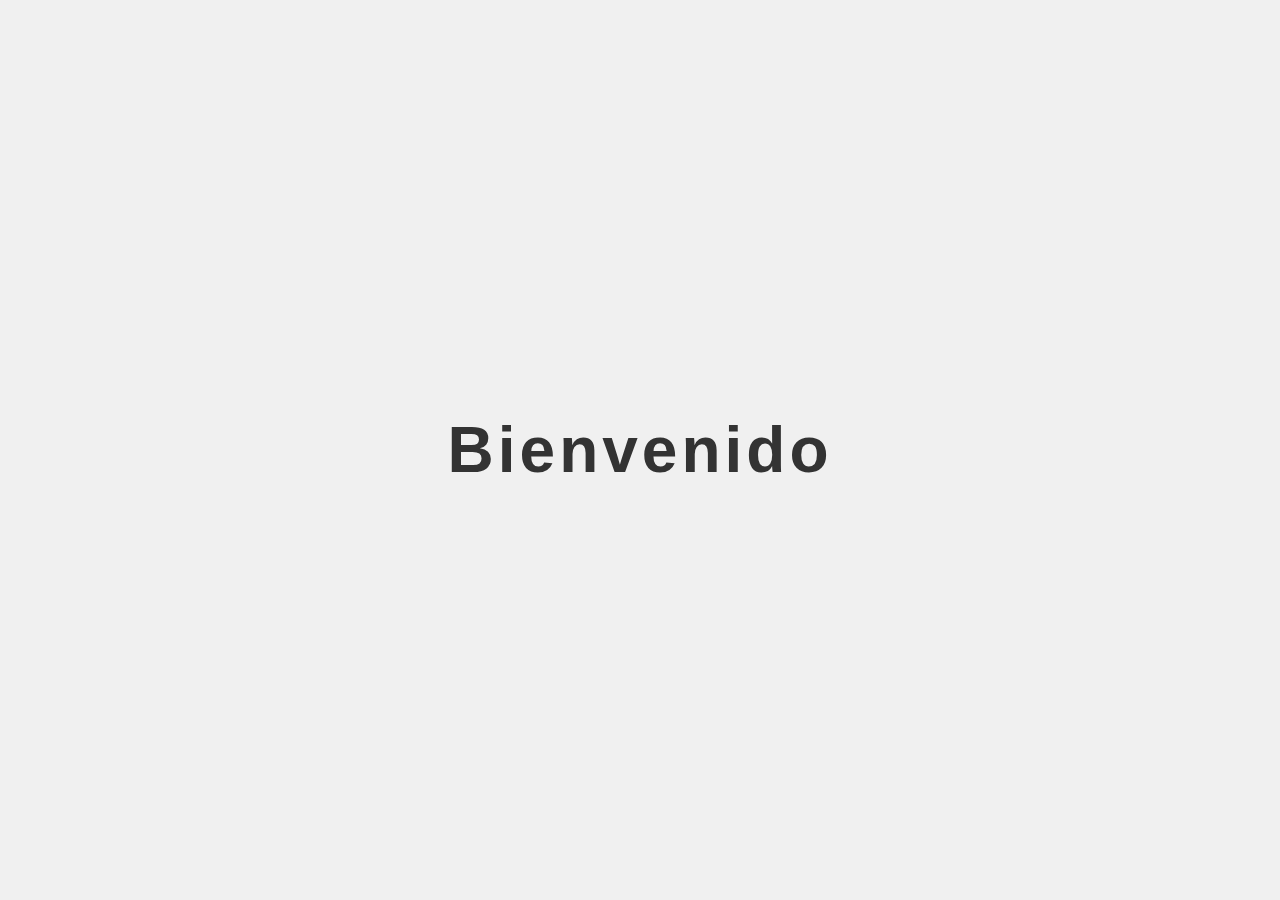
<file: UnaPlanillaWs/target/UnaPlanillaWs-1.0/index.html>
<!DOCTYPE html>
<html lang="es">
<head>
    <meta charset="UTF-8">
    <meta name="viewport" content="width=device-width, initial-scale=1.0">
    <title>Bienvenido</title>
    <style>
        body {
            margin: 0;
            display: flex;
            justify-content: center;
            align-items: center;
            height: 100vh;
            background-color: #f0f0f0;
            font-family: Arial, sans-serif;
        }

        .contenedor {
            text-align: center;
            color: #333;
        }

        h1 {
            font-size: 4em;
            margin: 0;
            letter-spacing: 4px;
            animation: animate1 1s forwards;
        }

        @keyframes animate1 {
            from { transform: translateY(-50px); opacity: 0; }
            to { transform: translateY(0); opacity: 1; }
        }

        @keyframes animate2 {
            from { transform: translateY(50px); opacity: 0; }
            to { transform: translateY(0); opacity: 1; }
        }
    </style>
</head>
<body>
    <div class="contenedor">
        <h1>Bienvenido</h1>
    </div>
</body>
</html>
</file>
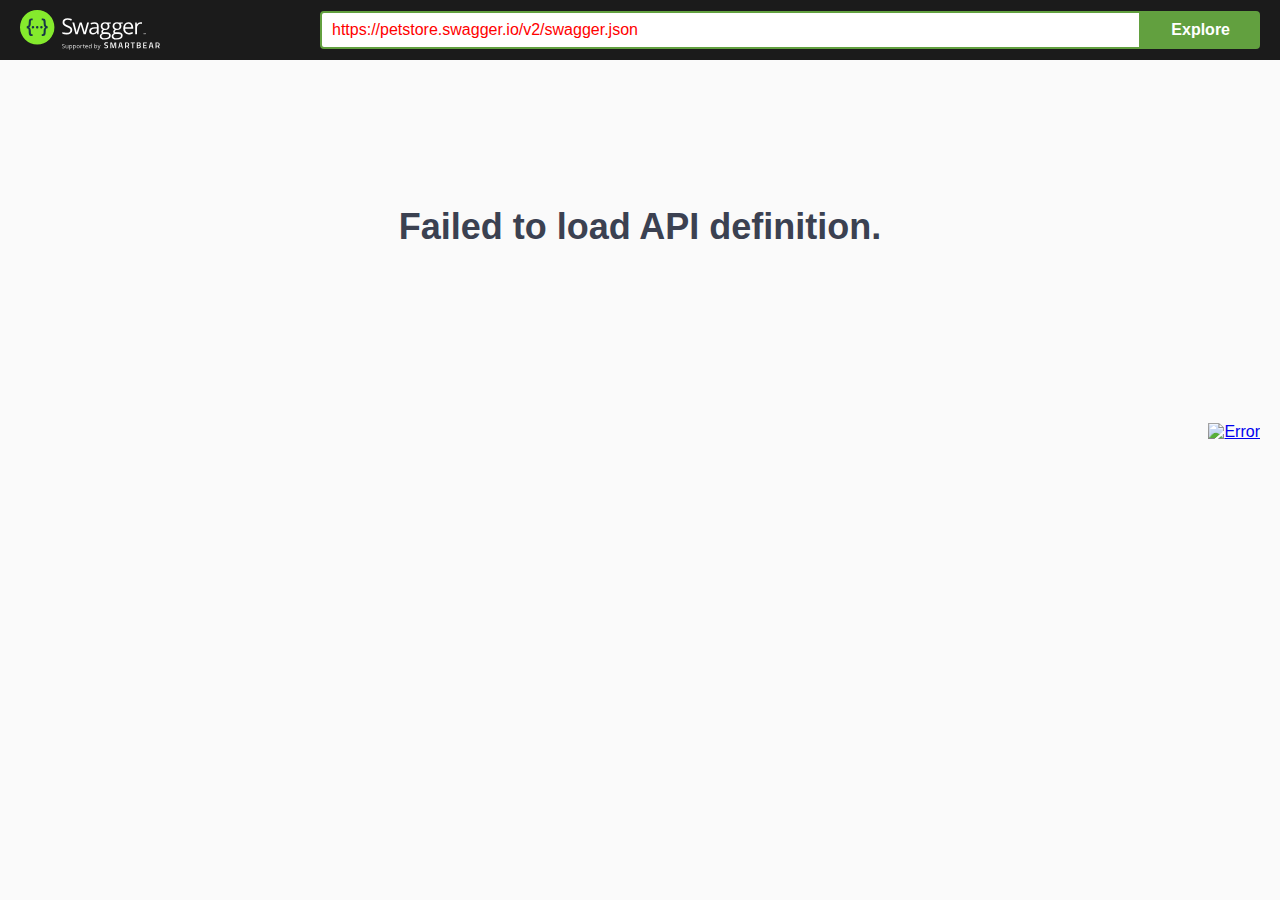
<file: UnaPlanillaWs/target/docs/swagger-ui/META-INF/resources/webjars/swagger-ui/3.31.1/index.html>
<!-- HTML for static distribution bundle build -->
<!DOCTYPE html>
<html lang="en">
  <head>
    <meta charset="UTF-8">
    <title>Swagger UI</title>
    <link rel="stylesheet" type="text/css" href="./swagger-ui.css" >
    <link rel="icon" type="image/png" href="./favicon-32x32.png" sizes="32x32" />
    <link rel="icon" type="image/png" href="./favicon-16x16.png" sizes="16x16" />
    <style>
      html
      {
        box-sizing: border-box;
        overflow: -moz-scrollbars-vertical;
        overflow-y: scroll;
      }

      *,
      *:before,
      *:after
      {
        box-sizing: inherit;
      }

      body
      {
        margin:0;
        background: #fafafa;
      }
    </style>
  </head>

  <body>
    <div id="swagger-ui"></div>

    <script src="./swagger-ui-bundle.js"> </script>
    <script src="./swagger-ui-standalone-preset.js"> </script>
    <script>
    window.onload = function() {
      // Begin Swagger UI call region
      const ui = SwaggerUIBundle({
        url: "https://petstore.swagger.io/v2/swagger.json",
        dom_id: '#swagger-ui',
        deepLinking: true,
        presets: [
          SwaggerUIBundle.presets.apis,
          SwaggerUIStandalonePreset
        ],
        plugins: [
          SwaggerUIBundle.plugins.DownloadUrl
        ],
        layout: "StandaloneLayout"
      })
      // End Swagger UI call region

      window.ui = ui
    }
  </script>
  </body>
</html>
</file>
<file: UnaPlanillaWs/target/docs/swagger-ui/META-INF/resources/webjars/swagger-ui/3.31.1/swagger-ui.css>
.swagger-ui{
  /*! normalize.css v7.0.0 | MIT License | github.com/necolas/normalize.css */font-family:sans-serif;color:#3b4151}.swagger-ui html{line-height:1.15;-ms-text-size-adjust:100%;-webkit-text-size-adjust:100%}.swagger-ui body{margin:0}.swagger-ui article,.swagger-ui aside,.swagger-ui footer,.swagger-ui header,.swagger-ui nav,.swagger-ui section{display:block}.swagger-ui h1{font-size:2em;margin:.67em 0}.swagger-ui figcaption,.swagger-ui figure,.swagger-ui main{display:block}.swagger-ui figure{margin:1em 40px}.swagger-ui hr{box-sizing:content-box;height:0;overflow:visible}.swagger-ui pre{font-family:monospace,monospace;font-size:1em}.swagger-ui a{background-color:transparent;-webkit-text-decoration-skip:objects}.swagger-ui abbr[title]{border-bottom:none;text-decoration:underline;-webkit-text-decoration:underline dotted;text-decoration:underline dotted}.swagger-ui b,.swagger-ui strong{font-weight:inherit;font-weight:bolder}.swagger-ui code,.swagger-ui kbd,.swagger-ui samp{font-family:monospace,monospace;font-size:1em}.swagger-ui dfn{font-style:italic}.swagger-ui mark{background-color:#ff0;color:#000}.swagger-ui small{font-size:80%}.swagger-ui sub,.swagger-ui sup{font-size:75%;line-height:0;position:relative;vertical-align:baseline}.swagger-ui sub{bottom:-.25em}.swagger-ui sup{top:-.5em}.swagger-ui audio,.swagger-ui video{display:inline-block}.swagger-ui audio:not([controls]){display:none;height:0}.swagger-ui img{border-style:none}.swagger-ui svg:not(:root){overflow:hidden}.swagger-ui button,.swagger-ui input,.swagger-ui optgroup,.swagger-ui select,.swagger-ui textarea{font-family:sans-serif;font-size:100%;line-height:1.15;margin:0}.swagger-ui button,.swagger-ui input{overflow:visible}.swagger-ui button,.swagger-ui select{text-transform:none}.swagger-ui [type=reset],.swagger-ui [type=submit],.swagger-ui button,.swagger-ui html [type=button]{-webkit-appearance:button}.swagger-ui [type=button]::-moz-focus-inner,.swagger-ui [type=reset]::-moz-focus-inner,.swagger-ui [type=submit]::-moz-focus-inner,.swagger-ui button::-moz-focus-inner{border-style:none;padding:0}.swagger-ui [type=button]:-moz-focusring,.swagger-ui [type=reset]:-moz-focusring,.swagger-ui [type=submit]:-moz-focusring,.swagger-ui button:-moz-focusring{outline:1px dotted ButtonText}.swagger-ui fieldset{padding:.35em .75em .625em}.swagger-ui legend{box-sizing:border-box;color:inherit;display:table;max-width:100%;padding:0;white-space:normal}.swagger-ui progress{display:inline-block;vertical-align:baseline}.swagger-ui textarea{overflow:auto}.swagger-ui [type=checkbox],.swagger-ui [type=radio]{box-sizing:border-box;padding:0}.swagger-ui [type=number]::-webkit-inner-spin-button,.swagger-ui [type=number]::-webkit-outer-spin-button{height:auto}.swagger-ui [type=search]{-webkit-appearance:textfield;outline-offset:-2px}.swagger-ui [type=search]::-webkit-search-cancel-button,.swagger-ui [type=search]::-webkit-search-decoration{-webkit-appearance:none}.swagger-ui ::-webkit-file-upload-button{-webkit-appearance:button;font:inherit}.swagger-ui details,.swagger-ui menu{display:block}.swagger-ui summary{display:list-item}.swagger-ui canvas{display:inline-block}.swagger-ui template{display:none}.swagger-ui [hidden]{display:none}.swagger-ui .debug *{outline:1px solid gold}.swagger-ui .debug-white *{outline:1px solid #fff}.swagger-ui .debug-black *{outline:1px solid #000}.swagger-ui .debug-grid{background:transparent url([data-uri]) repeat 0 0}.swagger-ui .debug-grid-16{background:transparent url([data-uri]) repeat 0 0}.swagger-ui .debug-grid-8-solid{background:#fff url([data-uri]) repeat 0 0}.swagger-ui .debug-grid-16-solid{background:#fff url([data-uri]) repeat 0 0}.swagger-ui .border-box,.swagger-ui a,.swagger-ui article,.swagger-ui body,.swagger-ui code,.swagger-ui dd,.swagger-ui div,.swagger-ui dl,.swagger-ui dt,.swagger-ui fieldset,.swagger-ui footer,.swagger-ui form,.swagger-ui h1,.swagger-ui h2,.swagger-ui h3,.swagger-ui h4,.swagger-ui h5,.swagger-ui h6,.swagger-ui header,.swagger-ui html,.swagger-ui input[type=email],.swagger-ui input[type=number],.swagger-ui input[type=password],.swagger-ui input[type=tel],.swagger-ui input[type=text],.swagger-ui input[type=url],.swagger-ui legend,.swagger-ui li,.swagger-ui main,.swagger-ui ol,.swagger-ui p,.swagger-ui pre,.swagger-ui section,.swagger-ui table,.swagger-ui td,.swagger-ui textarea,.swagger-ui th,.swagger-ui tr,.swagger-ui ul{box-sizing:border-box}.swagger-ui .aspect-ratio{height:0;position:relative}.swagger-ui .aspect-ratio--16x9{padding-bottom:56.25%}.swagger-ui .aspect-ratio--9x16{padding-bottom:177.77%}.swagger-ui .aspect-ratio--4x3{padding-bottom:75%}.swagger-ui .aspect-ratio--3x4{padding-bottom:133.33%}.swagger-ui .aspect-ratio--6x4{padding-bottom:66.6%}.swagger-ui .aspect-ratio--4x6{padding-bottom:150%}.swagger-ui .aspect-ratio--8x5{padding-bottom:62.5%}.swagger-ui .aspect-ratio--5x8{padding-bottom:160%}.swagger-ui .aspect-ratio--7x5{padding-bottom:71.42%}.swagger-ui .aspect-ratio--5x7{padding-bottom:140%}.swagger-ui .aspect-ratio--1x1{padding-bottom:100%}.swagger-ui .aspect-ratio--object{position:absolute;top:0;right:0;bottom:0;left:0;width:100%;height:100%;z-index:100}@media screen and (min-width:30em){.swagger-ui .aspect-ratio-ns{height:0;position:relative}.swagger-ui .aspect-ratio--16x9-ns{padding-bottom:56.25%}.swagger-ui .aspect-ratio--9x16-ns{padding-bottom:177.77%}.swagger-ui .aspect-ratio--4x3-ns{padding-bottom:75%}.swagger-ui .aspect-ratio--3x4-ns{padding-bottom:133.33%}.swagger-ui .aspect-ratio--6x4-ns{padding-bottom:66.6%}.swagger-ui .aspect-ratio--4x6-ns{padding-bottom:150%}.swagger-ui .aspect-ratio--8x5-ns{padding-bottom:62.5%}.swagger-ui .aspect-ratio--5x8-ns{padding-bottom:160%}.swagger-ui .aspect-ratio--7x5-ns{padding-bottom:71.42%}.swagger-ui .aspect-ratio--5x7-ns{padding-bottom:140%}.swagger-ui .aspect-ratio--1x1-ns{padding-bottom:100%}.swagger-ui .aspect-ratio--object-ns{position:absolute;top:0;right:0;bottom:0;left:0;width:100%;height:100%;z-index:100}}@media screen and (min-width:30em) and (max-width:60em){.swagger-ui .aspect-ratio-m{height:0;position:relative}.swagger-ui .aspect-ratio--16x9-m{padding-bottom:56.25%}.swagger-ui .aspect-ratio--9x16-m{padding-bottom:177.77%}.swagger-ui .aspect-ratio--4x3-m{padding-bottom:75%}.swagger-ui .aspect-ratio--3x4-m{padding-bottom:133.33%}.swagger-ui .aspect-ratio--6x4-m{padding-bottom:66.6%}.swagger-ui .aspect-ratio--4x6-m{padding-bottom:150%}.swagger-ui .aspect-ratio--8x5-m{padding-bottom:62.5%}.swagger-ui .aspect-ratio--5x8-m{padding-bottom:160%}.swagger-ui .aspect-ratio--7x5-m{padding-bottom:71.42%}.swagger-ui .aspect-ratio--5x7-m{padding-bottom:140%}.swagger-ui .aspect-ratio--1x1-m{padding-bottom:100%}.swagger-ui .aspect-ratio--object-m{position:absolute;top:0;right:0;bottom:0;left:0;width:100%;height:100%;z-index:100}}@media screen and (min-width:60em){.swagger-ui .aspect-ratio-l{height:0;position:relative}.swagger-ui .aspect-ratio--16x9-l{padding-bottom:56.25%}.swagger-ui .aspect-ratio--9x16-l{padding-bottom:177.77%}.swagger-ui .aspect-ratio--4x3-l{padding-bottom:75%}.swagger-ui .aspect-ratio--3x4-l{padding-bottom:133.33%}.swagger-ui .aspect-ratio--6x4-l{padding-bottom:66.6%}.swagger-ui .aspect-ratio--4x6-l{padding-bottom:150%}.swagger-ui .aspect-ratio--8x5-l{padding-bottom:62.5%}.swagger-ui .aspect-ratio--5x8-l{padding-bottom:160%}.swagger-ui .aspect-ratio--7x5-l{padding-bottom:71.42%}.swagger-ui .aspect-ratio--5x7-l{padding-bottom:140%}.swagger-ui .aspect-ratio--1x1-l{padding-bottom:100%}.swagger-ui .aspect-ratio--object-l{position:absolute;top:0;right:0;bottom:0;left:0;width:100%;height:100%;z-index:100}}.swagger-ui img{max-width:100%}.swagger-ui .cover{background-size:cover!important}.swagger-ui .contain{background-size:contain!important}@media screen and (min-width:30em){.swagger-ui .cover-ns{background-size:cover!important}.swagger-ui .contain-ns{background-size:contain!important}}@media screen and (min-width:30em) and (max-width:60em){.swagger-ui .cover-m{background-size:cover!important}.swagger-ui .contain-m{background-size:contain!important}}@media screen and (min-width:60em){.swagger-ui .cover-l{background-size:cover!important}.swagger-ui .contain-l{background-size:contain!important}}.swagger-ui .bg-center{background-repeat:no-repeat;background-position:50%}.swagger-ui .bg-top{background-repeat:no-repeat;background-position:top}.swagger-ui .bg-right{background-repeat:no-repeat;background-position:100%}.swagger-ui .bg-bottom{background-repeat:no-repeat;background-position:bottom}.swagger-ui .bg-left{background-repeat:no-repeat;background-position:0}@media screen and (min-width:30em){.swagger-ui .bg-center-ns{background-repeat:no-repeat;background-position:50%}.swagger-ui .bg-top-ns{background-repeat:no-repeat;background-position:top}.swagger-ui .bg-right-ns{background-repeat:no-repeat;background-position:100%}.swagger-ui .bg-bottom-ns{background-repeat:no-repeat;background-position:bottom}.swagger-ui .bg-left-ns{background-repeat:no-repeat;background-position:0}}@media screen and (min-width:30em) and (max-width:60em){.swagger-ui .bg-center-m{background-repeat:no-repeat;background-position:50%}.swagger-ui .bg-top-m{background-repeat:no-repeat;background-position:top}.swagger-ui .bg-right-m{background-repeat:no-repeat;background-position:100%}.swagger-ui .bg-bottom-m{background-repeat:no-repeat;background-position:bottom}.swagger-ui .bg-left-m{background-repeat:no-repeat;background-position:0}}@media screen and (min-width:60em){.swagger-ui .bg-center-l{background-repeat:no-repeat;background-position:50%}.swagger-ui .bg-top-l{background-repeat:no-repeat;background-position:top}.swagger-ui .bg-right-l{background-repeat:no-repeat;background-position:100%}.swagger-ui .bg-bottom-l{background-repeat:no-repeat;background-position:bottom}.swagger-ui .bg-left-l{background-repeat:no-repeat;background-position:0}}.swagger-ui .outline{outline:1px solid}.swagger-ui .outline-transparent{outline:1px solid transparent}.swagger-ui .outline-0{outline:0}@media screen and (min-width:30em){.swagger-ui .outline-ns{outline:1px solid}.swagger-ui .outline-transparent-ns{outline:1px solid transparent}.swagger-ui .outline-0-ns{outline:0}}@media screen and (min-width:30em) and (max-width:60em){.swagger-ui .outline-m{outline:1px solid}.swagger-ui .outline-transparent-m{outline:1px solid transparent}.swagger-ui .outline-0-m{outline:0}}@media screen and (min-width:60em){.swagger-ui .outline-l{outline:1px solid}.swagger-ui .outline-transparent-l{outline:1px solid transparent}.swagger-ui .outline-0-l{outline:0}}.swagger-ui .ba{border-style:solid;border-width:1px}.swagger-ui .bt{border-top-style:solid;border-top-width:1px}.swagger-ui .br{border-right-style:solid;border-right-width:1px}.swagger-ui .bb{border-bottom-style:solid;border-bottom-width:1px}.swagger-ui .bl{border-left-style:solid;border-left-width:1px}.swagger-ui .bn{border-style:none;border-width:0}@media screen and (min-width:30em){.swagger-ui .ba-ns{border-style:solid;border-width:1px}.swagger-ui .bt-ns{border-top-style:solid;border-top-width:1px}.swagger-ui .br-ns{border-right-style:solid;border-right-width:1px}.swagger-ui .bb-ns{border-bottom-style:solid;border-bottom-width:1px}.swagger-ui .bl-ns{border-left-style:solid;border-left-width:1px}.swagger-ui .bn-ns{border-style:none;border-width:0}}@media screen and (min-width:30em) and (max-width:60em){.swagger-ui .ba-m{border-style:solid;border-width:1px}.swagger-ui .bt-m{border-top-style:solid;border-top-width:1px}.swagger-ui .br-m{border-right-style:solid;border-right-width:1px}.swagger-ui .bb-m{border-bottom-style:solid;border-bottom-width:1px}.swagger-ui .bl-m{border-left-style:solid;border-left-width:1px}.swagger-ui .bn-m{border-style:none;border-width:0}}@media screen and (min-width:60em){.swagger-ui .ba-l{border-style:solid;border-width:1px}.swagger-ui .bt-l{border-top-style:solid;border-top-width:1px}.swagger-ui .br-l{border-right-style:solid;border-right-width:1px}.swagger-ui .bb-l{border-bottom-style:solid;border-bottom-width:1px}.swagger-ui .bl-l{border-left-style:solid;border-left-width:1px}.swagger-ui .bn-l{border-style:none;border-width:0}}.swagger-ui .b--black{border-color:#000}.swagger-ui .b--near-black{border-color:#111}.swagger-ui .b--dark-gray{border-color:#333}.swagger-ui .b--mid-gray{border-color:#555}.swagger-ui .b--gray{border-color:#777}.swagger-ui .b--silver{border-color:#999}.swagger-ui .b--light-silver{border-color:#aaa}.swagger-ui .b--moon-gray{border-color:#ccc}.swagger-ui .b--light-gray{border-color:#eee}.swagger-ui .b--near-white{border-color:#f4f4f4}.swagger-ui .b--white{border-color:#fff}.swagger-ui .b--white-90{border-color:hsla(0,0%,100%,.9)}.swagger-ui .b--white-80{border-color:hsla(0,0%,100%,.8)}.swagger-ui .b--white-70{border-color:hsla(0,0%,100%,.7)}.swagger-ui .b--white-60{border-color:hsla(0,0%,100%,.6)}.swagger-ui .b--white-50{border-color:hsla(0,0%,100%,.5)}.swagger-ui .b--white-40{border-color:hsla(0,0%,100%,.4)}.swagger-ui .b--white-30{border-color:hsla(0,0%,100%,.3)}.swagger-ui .b--white-20{border-color:hsla(0,0%,100%,.2)}.swagger-ui .b--white-10{border-color:hsla(0,0%,100%,.1)}.swagger-ui .b--white-05{border-color:hsla(0,0%,100%,.05)}.swagger-ui .b--white-025{border-color:hsla(0,0%,100%,.025)}.swagger-ui .b--white-0125{border-color:hsla(0,0%,100%,.0125)}.swagger-ui .b--black-90{border-color:rgba(0,0,0,.9)}.swagger-ui .b--black-80{border-color:rgba(0,0,0,.8)}.swagger-ui .b--black-70{border-color:rgba(0,0,0,.7)}.swagger-ui .b--black-60{border-color:rgba(0,0,0,.6)}.swagger-ui .b--black-50{border-color:rgba(0,0,0,.5)}.swagger-ui .b--black-40{border-color:rgba(0,0,0,.4)}.swagger-ui .b--black-30{border-color:rgba(0,0,0,.3)}.swagger-ui .b--black-20{border-color:rgba(0,0,0,.2)}.swagger-ui .b--black-10{border-color:rgba(0,0,0,.1)}.swagger-ui .b--black-05{border-color:rgba(0,0,0,.05)}.swagger-ui .b--black-025{border-color:rgba(0,0,0,.025)}.swagger-ui .b--black-0125{border-color:rgba(0,0,0,.0125)}.swagger-ui .b--dark-red{border-color:#e7040f}.swagger-ui .b--red{border-color:#ff4136}.swagger-ui .b--light-red{border-color:#ff725c}.swagger-ui .b--orange{border-color:#ff6300}.swagger-ui .b--gold{border-color:#ffb700}.swagger-ui .b--yellow{border-color:gold}.swagger-ui .b--light-yellow{border-color:#fbf1a9}.swagger-ui .b--purple{border-color:#5e2ca5}.swagger-ui .b--light-purple{border-color:#a463f2}.swagger-ui .b--dark-pink{border-color:#d5008f}.swagger-ui .b--hot-pink{border-color:#ff41b4}.swagger-ui .b--pink{border-color:#ff80cc}.swagger-ui .b--light-pink{border-color:#ffa3d7}.swagger-ui .b--dark-green{border-color:#137752}.swagger-ui .b--green{border-color:#19a974}.swagger-ui .b--light-green{border-color:#9eebcf}.swagger-ui .b--navy{border-color:#001b44}.swagger-ui .b--dark-blue{border-color:#00449e}.swagger-ui .b--blue{border-color:#357edd}.swagger-ui .b--light-blue{border-color:#96ccff}.swagger-ui .b--lightest-blue{border-color:#cdecff}.swagger-ui .b--washed-blue{border-color:#f6fffe}.swagger-ui .b--washed-green{border-color:#e8fdf5}.swagger-ui .b--washed-yellow{border-color:#fffceb}.swagger-ui .b--washed-red{border-color:#ffdfdf}.swagger-ui .b--transparent{border-color:transparent}.swagger-ui .b--inherit{border-color:inherit}.swagger-ui .br0{border-radius:0}.swagger-ui .br1{border-radius:.125rem}.swagger-ui .br2{border-radius:.25rem}.swagger-ui .br3{border-radius:.5rem}.swagger-ui .br4{border-radius:1rem}.swagger-ui .br-100{border-radius:100%}.swagger-ui .br-pill{border-radius:9999px}.swagger-ui .br--bottom{border-top-left-radius:0;border-top-right-radius:0}.swagger-ui .br--top{border-bottom-left-radius:0;border-bottom-right-radius:0}.swagger-ui .br--right{border-top-left-radius:0;border-bottom-left-radius:0}.swagger-ui .br--left{border-top-right-radius:0;border-bottom-right-radius:0}@media screen and (min-width:30em){.swagger-ui .br0-ns{border-radius:0}.swagger-ui .br1-ns{border-radius:.125rem}.swagger-ui .br2-ns{border-radius:.25rem}.swagger-ui .br3-ns{border-radius:.5rem}.swagger-ui .br4-ns{border-radius:1rem}.swagger-ui .br-100-ns{border-radius:100%}.swagger-ui .br-pill-ns{border-radius:9999px}.swagger-ui .br--bottom-ns{border-top-left-radius:0;border-top-right-radius:0}.swagger-ui .br--top-ns{border-bottom-left-radius:0;border-bottom-right-radius:0}.swagger-ui .br--right-ns{border-top-left-radius:0;border-bottom-left-radius:0}.swagger-ui .br--left-ns{border-top-right-radius:0;border-bottom-right-radius:0}}@media screen and (min-width:30em) and (max-width:60em){.swagger-ui .br0-m{border-radius:0}.swagger-ui .br1-m{border-radius:.125rem}.swagger-ui .br2-m{border-radius:.25rem}.swagger-ui .br3-m{border-radius:.5rem}.swagger-ui .br4-m{border-radius:1rem}.swagger-ui .br-100-m{border-radius:100%}.swagger-ui .br-pill-m{border-radius:9999px}.swagger-ui .br--bottom-m{border-top-left-radius:0;border-top-right-radius:0}.swagger-ui .br--top-m{border-bottom-left-radius:0;border-bottom-right-radius:0}.swagger-ui .br--right-m{border-top-left-radius:0;border-bottom-left-radius:0}.swagger-ui .br--left-m{border-top-right-radius:0;border-bottom-right-radius:0}}@media screen and (min-width:60em){.swagger-ui .br0-l{border-radius:0}.swagger-ui .br1-l{border-radius:.125rem}.swagger-ui .br2-l{border-radius:.25rem}.swagger-ui .br3-l{border-radius:.5rem}.swagger-ui .br4-l{border-radius:1rem}.swagger-ui .br-100-l{border-radius:100%}.swagger-ui .br-pill-l{border-radius:9999px}.swagger-ui .br--bottom-l{border-top-left-radius:0;border-top-right-radius:0}.swagger-ui .br--top-l{border-bottom-left-radius:0;border-bottom-right-radius:0}.swagger-ui .br--right-l{border-top-left-radius:0;border-bottom-left-radius:0}.swagger-ui .br--left-l{border-top-right-radius:0;border-bottom-right-radius:0}}.swagger-ui .b--dotted{border-style:dotted}.swagger-ui .b--dashed{border-style:dashed}.swagger-ui .b--solid{border-style:solid}.swagger-ui .b--none{border-style:none}@media screen and (min-width:30em){.swagger-ui .b--dotted-ns{border-style:dotted}.swagger-ui .b--dashed-ns{border-style:dashed}.swagger-ui .b--solid-ns{border-style:solid}.swagger-ui .b--none-ns{border-style:none}}@media screen and (min-width:30em) and (max-width:60em){.swagger-ui .b--dotted-m{border-style:dotted}.swagger-ui .b--dashed-m{border-style:dashed}.swagger-ui .b--solid-m{border-style:solid}.swagger-ui .b--none-m{border-style:none}}@media screen and (min-width:60em){.swagger-ui .b--dotted-l{border-style:dotted}.swagger-ui .b--dashed-l{border-style:dashed}.swagger-ui .b--solid-l{border-style:solid}.swagger-ui .b--none-l{border-style:none}}.swagger-ui .bw0{border-width:0}.swagger-ui .bw1{border-width:.125rem}.swagger-ui .bw2{border-width:.25rem}.swagger-ui .bw3{border-width:.5rem}.swagger-ui .bw4{border-width:1rem}.swagger-ui .bw5{border-width:2rem}.swagger-ui .bt-0{border-top-width:0}.swagger-ui .br-0{border-right-width:0}.swagger-ui .bb-0{border-bottom-width:0}.swagger-ui .bl-0{border-left-width:0}@media screen and (min-width:30em){.swagger-ui .bw0-ns{border-width:0}.swagger-ui .bw1-ns{border-width:.125rem}.swagger-ui .bw2-ns{border-width:.25rem}.swagger-ui .bw3-ns{border-width:.5rem}.swagger-ui .bw4-ns{border-width:1rem}.swagger-ui .bw5-ns{border-width:2rem}.swagger-ui .bt-0-ns{border-top-width:0}.swagger-ui .br-0-ns{border-right-width:0}.swagger-ui .bb-0-ns{border-bottom-width:0}.swagger-ui .bl-0-ns{border-left-width:0}}@media screen and (min-width:30em) and (max-width:60em){.swagger-ui .bw0-m{border-width:0}.swagger-ui .bw1-m{border-width:.125rem}.swagger-ui .bw2-m{border-width:.25rem}.swagger-ui .bw3-m{border-width:.5rem}.swagger-ui .bw4-m{border-width:1rem}.swagger-ui .bw5-m{border-width:2rem}.swagger-ui .bt-0-m{border-top-width:0}.swagger-ui .br-0-m{border-right-width:0}.swagger-ui .bb-0-m{border-bottom-width:0}.swagger-ui .bl-0-m{border-left-width:0}}@media screen and (min-width:60em){.swagger-ui .bw0-l{border-width:0}.swagger-ui .bw1-l{border-width:.125rem}.swagger-ui .bw2-l{border-width:.25rem}.swagger-ui .bw3-l{border-width:.5rem}.swagger-ui .bw4-l{border-width:1rem}.swagger-ui .bw5-l{border-width:2rem}.swagger-ui .bt-0-l{border-top-width:0}.swagger-ui .br-0-l{border-right-width:0}.swagger-ui .bb-0-l{border-bottom-width:0}.swagger-ui .bl-0-l{border-left-width:0}}.swagger-ui .shadow-1{box-shadow:0 0 4px 2px rgba(0,0,0,.2)}.swagger-ui .shadow-2{box-shadow:0 0 8px 2px rgba(0,0,0,.2)}.swagger-ui .shadow-3{box-shadow:2px 2px 4px 2px rgba(0,0,0,.2)}.swagger-ui .shadow-4{box-shadow:2px 2px 8px 0 rgba(0,0,0,.2)}.swagger-ui .shadow-5{box-shadow:4px 4px 8px 0 rgba(0,0,0,.2)}@media screen and (min-width:30em){.swagger-ui .shadow-1-ns{box-shadow:0 0 4px 2px rgba(0,0,0,.2)}.swagger-ui .shadow-2-ns{box-shadow:0 0 8px 2px rgba(0,0,0,.2)}.swagger-ui .shadow-3-ns{box-shadow:2px 2px 4px 2px rgba(0,0,0,.2)}.swagger-ui .shadow-4-ns{box-shadow:2px 2px 8px 0 rgba(0,0,0,.2)}.swagger-ui .shadow-5-ns{box-shadow:4px 4px 8px 0 rgba(0,0,0,.2)}}@media screen and (min-width:30em) and (max-width:60em){.swagger-ui .shadow-1-m{box-shadow:0 0 4px 2px rgba(0,0,0,.2)}.swagger-ui .shadow-2-m{box-shadow:0 0 8px 2px rgba(0,0,0,.2)}.swagger-ui .shadow-3-m{box-shadow:2px 2px 4px 2px rgba(0,0,0,.2)}.swagger-ui .shadow-4-m{box-shadow:2px 2px 8px 0 rgba(0,0,0,.2)}.swagger-ui .shadow-5-m{box-shadow:4px 4px 8px 0 rgba(0,0,0,.2)}}@media screen and (min-width:60em){.swagger-ui .shadow-1-l{box-shadow:0 0 4px 2px rgba(0,0,0,.2)}.swagger-ui .shadow-2-l{box-shadow:0 0 8px 2px rgba(0,0,0,.2)}.swagger-ui .shadow-3-l{box-shadow:2px 2px 4px 2px rgba(0,0,0,.2)}.swagger-ui .shadow-4-l{box-shadow:2px 2px 8px 0 rgba(0,0,0,.2)}.swagger-ui .shadow-5-l{box-shadow:4px 4px 8px 0 rgba(0,0,0,.2)}}.swagger-ui .pre{overflow-x:auto;overflow-y:hidden;overflow:scroll}.swagger-ui .top-0{top:0}.swagger-ui .right-0{right:0}.swagger-ui .bottom-0{bottom:0}.swagger-ui .left-0{left:0}.swagger-ui .top-1{top:1rem}.swagger-ui .right-1{right:1rem}.swagger-ui .bottom-1{bottom:1rem}.swagger-ui .left-1{left:1rem}.swagger-ui .top-2{top:2rem}.swagger-ui .right-2{right:2rem}.swagger-ui .bottom-2{bottom:2rem}.swagger-ui .left-2{left:2rem}.swagger-ui .top--1{top:-1rem}.swagger-ui .right--1{right:-1rem}.swagger-ui .bottom--1{bottom:-1rem}.swagger-ui .left--1{left:-1rem}.swagger-ui .top--2{top:-2rem}.swagger-ui .right--2{right:-2rem}.swagger-ui .bottom--2{bottom:-2rem}.swagger-ui .left--2{left:-2rem}.swagger-ui .absolute--fill{top:0;right:0;bottom:0;left:0}@media screen and (min-width:30em){.swagger-ui .top-0-ns{top:0}.swagger-ui .left-0-ns{left:0}.swagger-ui .right-0-ns{right:0}.swagger-ui .bottom-0-ns{bottom:0}.swagger-ui .top-1-ns{top:1rem}.swagger-ui .left-1-ns{left:1rem}.swagger-ui .right-1-ns{right:1rem}.swagger-ui .bottom-1-ns{bottom:1rem}.swagger-ui .top-2-ns{top:2rem}.swagger-ui .left-2-ns{left:2rem}.swagger-ui .right-2-ns{right:2rem}.swagger-ui .bottom-2-ns{bottom:2rem}.swagger-ui .top--1-ns{top:-1rem}.swagger-ui .right--1-ns{right:-1rem}.swagger-ui .bottom--1-ns{bottom:-1rem}.swagger-ui .left--1-ns{left:-1rem}.swagger-ui .top--2-ns{top:-2rem}.swagger-ui .right--2-ns{right:-2rem}.swagger-ui .bottom--2-ns{bottom:-2rem}.swagger-ui .left--2-ns{left:-2rem}.swagger-ui .absolute--fill-ns{top:0;right:0;bottom:0;left:0}}@media screen and (min-width:30em) and (max-width:60em){.swagger-ui .top-0-m{top:0}.swagger-ui .left-0-m{left:0}.swagger-ui .right-0-m{right:0}.swagger-ui .bottom-0-m{bottom:0}.swagger-ui .top-1-m{top:1rem}.swagger-ui .left-1-m{left:1rem}.swagger-ui .right-1-m{right:1rem}.swagger-ui .bottom-1-m{bottom:1rem}.swagger-ui .top-2-m{top:2rem}.swagger-ui .left-2-m{left:2rem}.swagger-ui .right-2-m{right:2rem}.swagger-ui .bottom-2-m{bottom:2rem}.swagger-ui .top--1-m{top:-1rem}.swagger-ui .right--1-m{right:-1rem}.swagger-ui .bottom--1-m{bottom:-1rem}.swagger-ui .left--1-m{left:-1rem}.swagger-ui .top--2-m{top:-2rem}.swagger-ui .right--2-m{right:-2rem}.swagger-ui .bottom--2-m{bottom:-2rem}.swagger-ui .left--2-m{left:-2rem}.swagger-ui .absolute--fill-m{top:0;right:0;bottom:0;left:0}}@media screen and (min-width:60em){.swagger-ui .top-0-l{top:0}.swagger-ui .left-0-l{left:0}.swagger-ui .right-0-l{right:0}.swagger-ui .bottom-0-l{bottom:0}.swagger-ui .top-1-l{top:1rem}.swagger-ui .left-1-l{left:1rem}.swagger-ui .right-1-l{right:1rem}.swagger-ui .bottom-1-l{bottom:1rem}.swagger-ui .top-2-l{top:2rem}.swagger-ui .left-2-l{left:2rem}.swagger-ui .right-2-l{right:2rem}.swagger-ui .bottom-2-l{bottom:2rem}.swagger-ui .top--1-l{top:-1rem}.swagger-ui .right--1-l{right:-1rem}.swagger-ui .bottom--1-l{bottom:-1rem}.swagger-ui .left--1-l{left:-1rem}.swagger-ui .top--2-l{top:-2rem}.swagger-ui .right--2-l{right:-2rem}.swagger-ui .bottom--2-l{bottom:-2rem}.swagger-ui .left--2-l{left:-2rem}.swagger-ui .absolute--fill-l{top:0;right:0;bottom:0;left:0}}.swagger-ui .cf:after,.swagger-ui .cf:before{content:" ";display:table}.swagger-ui .cf:after{clear:both}.swagger-ui .cf{*zoom:1}.swagger-ui .cl{clear:left}.swagger-ui .cr{clear:right}.swagger-ui .cb{clear:both}.swagger-ui .cn{clear:none}@media screen and (min-width:30em){.swagger-ui .cl-ns{clear:left}.swagger-ui .cr-ns{clear:right}.swagger-ui .cb-ns{clear:both}.swagger-ui .cn-ns{clear:none}}@media screen and (min-width:30em) and (max-width:60em){.swagger-ui .cl-m{clear:left}.swagger-ui .cr-m{clear:right}.swagger-ui .cb-m{clear:both}.swagger-ui .cn-m{clear:none}}@media screen and (min-width:60em){.swagger-ui .cl-l{clear:left}.swagger-ui .cr-l{clear:right}.swagger-ui .cb-l{clear:both}.swagger-ui .cn-l{clear:none}}.swagger-ui .flex{display:flex}.swagger-ui .inline-flex{display:inline-flex}.swagger-ui .flex-auto{flex:1 1 auto;min-width:0;min-height:0}.swagger-ui .flex-none{flex:none}.swagger-ui .flex-column{flex-direction:column}.swagger-ui .flex-row{flex-direction:row}.swagger-ui .flex-wrap{flex-wrap:wrap}.swagger-ui .flex-nowrap{flex-wrap:nowrap}.swagger-ui .flex-wrap-reverse{flex-wrap:wrap-reverse}.swagger-ui .flex-column-reverse{flex-direction:column-reverse}.swagger-ui .flex-row-reverse{flex-direction:row-reverse}.swagger-ui .items-start{align-items:flex-start}.swagger-ui .items-end{align-items:flex-end}.swagger-ui .items-center{align-items:center}.swagger-ui .items-baseline{align-items:baseline}.swagger-ui .items-stretch{align-items:stretch}.swagger-ui .self-start{align-self:flex-start}.swagger-ui .self-end{align-self:flex-end}.swagger-ui .self-center{align-self:center}.swagger-ui .self-baseline{align-self:baseline}.swagger-ui .self-stretch{align-self:stretch}.swagger-ui .justify-start{justify-content:flex-start}.swagger-ui .justify-end{justify-content:flex-end}.swagger-ui .justify-center{justify-content:center}.swagger-ui .justify-between{justify-content:space-between}.swagger-ui .justify-around{justify-content:space-around}.swagger-ui .content-start{align-content:flex-start}.swagger-ui .content-end{align-content:flex-end}.swagger-ui .content-center{align-content:center}.swagger-ui .content-between{align-content:space-between}.swagger-ui .content-around{align-content:space-around}.swagger-ui .content-stretch{align-content:stretch}.swagger-ui .order-0{order:0}.swagger-ui .order-1{order:1}.swagger-ui .order-2{order:2}.swagger-ui .order-3{order:3}.swagger-ui .order-4{order:4}.swagger-ui .order-5{order:5}.swagger-ui .order-6{order:6}.swagger-ui .order-7{order:7}.swagger-ui .order-8{order:8}.swagger-ui .order-last{order:99999}.swagger-ui .flex-grow-0{flex-grow:0}.swagger-ui .flex-grow-1{flex-grow:1}.swagger-ui .flex-shrink-0{flex-shrink:0}.swagger-ui .flex-shrink-1{flex-shrink:1}@media screen and (min-width:30em){.swagger-ui .flex-ns{display:flex}.swagger-ui .inline-flex-ns{display:inline-flex}.swagger-ui .flex-auto-ns{flex:1 1 auto;min-width:0;min-height:0}.swagger-ui .flex-none-ns{flex:none}.swagger-ui .flex-column-ns{flex-direction:column}.swagger-ui .flex-row-ns{flex-direction:row}.swagger-ui .flex-wrap-ns{flex-wrap:wrap}.swagger-ui .flex-nowrap-ns{flex-wrap:nowrap}.swagger-ui .flex-wrap-reverse-ns{flex-wrap:wrap-reverse}.swagger-ui .flex-column-reverse-ns{flex-direction:column-reverse}.swagger-ui .flex-row-reverse-ns{flex-direction:row-reverse}.swagger-ui .items-start-ns{align-items:flex-start}.swagger-ui .items-end-ns{align-items:flex-end}.swagger-ui .items-center-ns{align-items:center}.swagger-ui .items-baseline-ns{align-items:baseline}.swagger-ui .items-stretch-ns{align-items:stretch}.swagger-ui .self-start-ns{align-self:flex-start}.swagger-ui .self-end-ns{align-self:flex-end}.swagger-ui .self-center-ns{align-self:center}.swagger-ui .self-baseline-ns{align-self:baseline}.swagger-ui .self-stretch-ns{align-self:stretch}.swagger-ui .justify-start-ns{justify-content:flex-start}.swagger-ui .justify-end-ns{justify-content:flex-end}.swagger-ui .justify-center-ns{justify-content:center}.swagger-ui .justify-between-ns{justify-content:space-between}.swagger-ui .justify-around-ns{justify-content:space-around}.swagger-ui .content-start-ns{align-content:flex-start}.swagger-ui .content-end-ns{align-content:flex-end}.swagger-ui .content-center-ns{align-content:center}.swagger-ui .content-between-ns{align-content:space-between}.swagger-ui .content-around-ns{align-content:space-around}.swagger-ui .content-stretch-ns{align-content:stretch}.swagger-ui .order-0-ns{order:0}.swagger-ui .order-1-ns{order:1}.swagger-ui .order-2-ns{order:2}.swagger-ui .order-3-ns{order:3}.swagger-ui .order-4-ns{order:4}.swagger-ui .order-5-ns{order:5}.swagger-ui .order-6-ns{order:6}.swagger-ui .order-7-ns{order:7}.swagger-ui .order-8-ns{order:8}.swagger-ui .order-last-ns{order:99999}.swagger-ui .flex-grow-0-ns{flex-grow:0}.swagger-ui .flex-grow-1-ns{flex-grow:1}.swagger-ui .flex-shrink-0-ns{flex-shrink:0}.swagger-ui .flex-shrink-1-ns{flex-shrink:1}}@media screen and (min-width:30em) and (max-width:60em){.swagger-ui .flex-m{display:flex}.swagger-ui .inline-flex-m{display:inline-flex}.swagger-ui .flex-auto-m{flex:1 1 auto;min-width:0;min-height:0}.swagger-ui .flex-none-m{flex:none}.swagger-ui .flex-column-m{flex-direction:column}.swagger-ui .flex-row-m{flex-direction:row}.swagger-ui .flex-wrap-m{flex-wrap:wrap}.swagger-ui .flex-nowrap-m{flex-wrap:nowrap}.swagger-ui .flex-wrap-reverse-m{flex-wrap:wrap-reverse}.swagger-ui .flex-column-reverse-m{flex-direction:column-reverse}.swagger-ui .flex-row-reverse-m{flex-direction:row-reverse}.swagger-ui .items-start-m{align-items:flex-start}.swagger-ui .items-end-m{align-items:flex-end}.swagger-ui .items-center-m{align-items:center}.swagger-ui .items-baseline-m{align-items:baseline}.swagger-ui .items-stretch-m{align-items:stretch}.swagger-ui .self-start-m{align-self:flex-start}.swagger-ui .self-end-m{align-self:flex-end}.swagger-ui .self-center-m{align-self:center}.swagger-ui .self-baseline-m{align-self:baseline}.swagger-ui .self-stretch-m{align-self:stretch}.swagger-ui .justify-start-m{justify-content:flex-start}.swagger-ui .justify-end-m{justify-content:flex-end}.swagger-ui .justify-center-m{justify-content:center}.swagger-ui .justify-between-m{justify-content:space-between}.swagger-ui .justify-around-m{justify-content:space-around}.swagger-ui .content-start-m{align-content:flex-start}.swagger-ui .content-end-m{align-content:flex-end}.swagger-ui .content-center-m{align-content:center}.swagger-ui .content-between-m{align-content:space-between}.swagger-ui .content-around-m{align-content:space-around}.swagger-ui .content-stretch-m{align-content:stretch}.swagger-ui .order-0-m{order:0}.swagger-ui .order-1-m{order:1}.swagger-ui .order-2-m{order:2}.swagger-ui .order-3-m{order:3}.swagger-ui .order-4-m{order:4}.swagger-ui .order-5-m{order:5}.swagger-ui .order-6-m{order:6}.swagger-ui .order-7-m{order:7}.swagger-ui .order-8-m{order:8}.swagger-ui .order-last-m{order:99999}.swagger-ui .flex-grow-0-m{flex-grow:0}.swagger-ui .flex-grow-1-m{flex-grow:1}.swagger-ui .flex-shrink-0-m{flex-shrink:0}.swagger-ui .flex-shrink-1-m{flex-shrink:1}}@media screen and (min-width:60em){.swagger-ui .flex-l{display:flex}.swagger-ui .inline-flex-l{display:inline-flex}.swagger-ui .flex-auto-l{flex:1 1 auto;min-width:0;min-height:0}.swagger-ui .flex-none-l{flex:none}.swagger-ui .flex-column-l{flex-direction:column}.swagger-ui .flex-row-l{flex-direction:row}.swagger-ui .flex-wrap-l{flex-wrap:wrap}.swagger-ui .flex-nowrap-l{flex-wrap:nowrap}.swagger-ui .flex-wrap-reverse-l{flex-wrap:wrap-reverse}.swagger-ui .flex-column-reverse-l{flex-direction:column-reverse}.swagger-ui .flex-row-reverse-l{flex-direction:row-reverse}.swagger-ui .items-start-l{align-items:flex-start}.swagger-ui .items-end-l{align-items:flex-end}.swagger-ui .items-center-l{align-items:center}.swagger-ui .items-baseline-l{align-items:baseline}.swagger-ui .items-stretch-l{align-items:stretch}.swagger-ui .self-start-l{align-self:flex-start}.swagger-ui .self-end-l{align-self:flex-end}.swagger-ui .self-center-l{align-self:center}.swagger-ui .self-baseline-l{align-self:baseline}.swagger-ui .self-stretch-l{align-self:stretch}.swagger-ui .justify-start-l{justify-content:flex-start}.swagger-ui .justify-end-l{justify-content:flex-end}.swagger-ui .justify-center-l{justify-content:center}.swagger-ui .justify-between-l{justify-content:space-between}.swagger-ui .justify-around-l{justify-content:space-around}.swagger-ui .content-start-l{align-content:flex-start}.swagger-ui .content-end-l{align-content:flex-end}.swagger-ui .content-center-l{align-content:center}.swagger-ui .content-between-l{align-content:space-between}.swagger-ui .content-around-l{align-content:space-around}.swagger-ui .content-stretch-l{align-content:stretch}.swagger-ui .order-0-l{order:0}.swagger-ui .order-1-l{order:1}.swagger-ui .order-2-l{order:2}.swagger-ui .order-3-l{order:3}.swagger-ui .order-4-l{order:4}.swagger-ui .order-5-l{order:5}.swagger-ui .order-6-l{order:6}.swagger-ui .order-7-l{order:7}.swagger-ui .order-8-l{order:8}.swagger-ui .order-last-l{order:99999}.swagger-ui .flex-grow-0-l{flex-grow:0}.swagger-ui .flex-grow-1-l{flex-grow:1}.swagger-ui .flex-shrink-0-l{flex-shrink:0}.swagger-ui .flex-shrink-1-l{flex-shrink:1}}.swagger-ui .dn{display:none}.swagger-ui .di{display:inline}.swagger-ui .db{display:block}.swagger-ui .dib{display:inline-block}.swagger-ui .dit{display:inline-table}.swagger-ui .dt{display:table}.swagger-ui .dtc{display:table-cell}.swagger-ui .dt-row{display:table-row}.swagger-ui .dt-row-group{display:table-row-group}.swagger-ui .dt-column{display:table-column}.swagger-ui .dt-column-group{display:table-column-group}.swagger-ui .dt--fixed{table-layout:fixed;width:100%}@media screen and (min-width:30em){.swagger-ui .dn-ns{display:none}.swagger-ui .di-ns{display:inline}.swagger-ui .db-ns{display:block}.swagger-ui .dib-ns{display:inline-block}.swagger-ui .dit-ns{display:inline-table}.swagger-ui .dt-ns{display:table}.swagger-ui .dtc-ns{display:table-cell}.swagger-ui .dt-row-ns{display:table-row}.swagger-ui .dt-row-group-ns{display:table-row-group}.swagger-ui .dt-column-ns{display:table-column}.swagger-ui .dt-column-group-ns{display:table-column-group}.swagger-ui .dt--fixed-ns{table-layout:fixed;width:100%}}@media screen and (min-width:30em) and (max-width:60em){.swagger-ui .dn-m{display:none}.swagger-ui .di-m{display:inline}.swagger-ui .db-m{display:block}.swagger-ui .dib-m{display:inline-block}.swagger-ui .dit-m{display:inline-table}.swagger-ui .dt-m{display:table}.swagger-ui .dtc-m{display:table-cell}.swagger-ui .dt-row-m{display:table-row}.swagger-ui .dt-row-group-m{display:table-row-group}.swagger-ui .dt-column-m{display:table-column}.swagger-ui .dt-column-group-m{display:table-column-group}.swagger-ui .dt--fixed-m{table-layout:fixed;width:100%}}@media screen and (min-width:60em){.swagger-ui .dn-l{display:none}.swagger-ui .di-l{display:inline}.swagger-ui .db-l{display:block}.swagger-ui .dib-l{display:inline-block}.swagger-ui .dit-l{display:inline-table}.swagger-ui .dt-l{display:table}.swagger-ui .dtc-l{display:table-cell}.swagger-ui .dt-row-l{display:table-row}.swagger-ui .dt-row-group-l{display:table-row-group}.swagger-ui .dt-column-l{display:table-column}.swagger-ui .dt-column-group-l{display:table-column-group}.swagger-ui .dt--fixed-l{table-layout:fixed;width:100%}}.swagger-ui .fl{float:left;_display:inline}.swagger-ui .fr{float:right;_display:inline}.swagger-ui .fn{float:none}@media screen and (min-width:30em){.swagger-ui .fl-ns{float:left;_display:inline}.swagger-ui .fr-ns{float:right;_display:inline}.swagger-ui .fn-ns{float:none}}@media screen and (min-width:30em) and (max-width:60em){.swagger-ui .fl-m{float:left;_display:inline}.swagger-ui .fr-m{float:right;_display:inline}.swagger-ui .fn-m{float:none}}@media screen and (min-width:60em){.swagger-ui .fl-l{float:left;_display:inline}.swagger-ui .fr-l{float:right;_display:inline}.swagger-ui .fn-l{float:none}}.swagger-ui .sans-serif{font-family:-apple-system,BlinkMacSystemFont,avenir next,avenir,helvetica,helvetica neue,ubuntu,roboto,noto,segoe ui,arial,sans-serif}.swagger-ui .serif{font-family:georgia,serif}.swagger-ui .system-sans-serif{font-family:sans-serif}.swagger-ui .system-serif{font-family:serif}.swagger-ui .code,.swagger-ui code{font-family:Consolas,monaco,monospace}.swagger-ui .courier{font-family:Courier Next,courier,monospace}.swagger-ui .helvetica{font-family:helvetica neue,helvetica,sans-serif}.swagger-ui .avenir{font-family:avenir next,avenir,sans-serif}.swagger-ui .athelas{font-family:athelas,georgia,serif}.swagger-ui .georgia{font-family:georgia,serif}.swagger-ui .times{font-family:times,serif}.swagger-ui .bodoni{font-family:Bodoni MT,serif}.swagger-ui .calisto{font-family:Calisto MT,serif}.swagger-ui .garamond{font-family:garamond,serif}.swagger-ui .baskerville{font-family:baskerville,serif}.swagger-ui .i{font-style:italic}.swagger-ui .fs-normal{font-style:normal}@media screen and (min-width:30em){.swagger-ui .i-ns{font-style:italic}.swagger-ui .fs-normal-ns{font-style:normal}}@media screen and (min-width:30em) and (max-width:60em){.swagger-ui .i-m{font-style:italic}.swagger-ui .fs-normal-m{font-style:normal}}@media screen and (min-width:60em){.swagger-ui .i-l{font-style:italic}.swagger-ui .fs-normal-l{font-style:normal}}.swagger-ui .normal{font-weight:400}.swagger-ui .b{font-weight:700}.swagger-ui .fw1{font-weight:100}.swagger-ui .fw2{font-weight:200}.swagger-ui .fw3{font-weight:300}.swagger-ui .fw4{font-weight:400}.swagger-ui .fw5{font-weight:500}.swagger-ui .fw6{font-weight:600}.swagger-ui .fw7{font-weight:700}.swagger-ui .fw8{font-weight:800}.swagger-ui .fw9{font-weight:900}@media screen and (min-width:30em){.swagger-ui .normal-ns{font-weight:400}.swagger-ui .b-ns{font-weight:700}.swagger-ui .fw1-ns{font-weight:100}.swagger-ui .fw2-ns{font-weight:200}.swagger-ui .fw3-ns{font-weight:300}.swagger-ui .fw4-ns{font-weight:400}.swagger-ui .fw5-ns{font-weight:500}.swagger-ui .fw6-ns{font-weight:600}.swagger-ui .fw7-ns{font-weight:700}.swagger-ui .fw8-ns{font-weight:800}.swagger-ui .fw9-ns{font-weight:900}}@media screen and (min-width:30em) and (max-width:60em){.swagger-ui .normal-m{font-weight:400}.swagger-ui .b-m{font-weight:700}.swagger-ui .fw1-m{font-weight:100}.swagger-ui .fw2-m{font-weight:200}.swagger-ui .fw3-m{font-weight:300}.swagger-ui .fw4-m{font-weight:400}.swagger-ui .fw5-m{font-weight:500}.swagger-ui .fw6-m{font-weight:600}.swagger-ui .fw7-m{font-weight:700}.swagger-ui .fw8-m{font-weight:800}.swagger-ui .fw9-m{font-weight:900}}@media screen and (min-width:60em){.swagger-ui .normal-l{font-weight:400}.swagger-ui .b-l{font-weight:700}.swagger-ui .fw1-l{font-weight:100}.swagger-ui .fw2-l{font-weight:200}.swagger-ui .fw3-l{font-weight:300}.swagger-ui .fw4-l{font-weight:400}.swagger-ui .fw5-l{font-weight:500}.swagger-ui .fw6-l{font-weight:600}.swagger-ui .fw7-l{font-weight:700}.swagger-ui .fw8-l{font-weight:800}.swagger-ui .fw9-l{font-weight:900}}.swagger-ui .input-reset{-webkit-appearance:none;-moz-appearance:none}.swagger-ui .button-reset::-moz-focus-inner,.swagger-ui .input-reset::-moz-focus-inner{border:0;padding:0}.swagger-ui .h1{height:1rem}.swagger-ui .h2{height:2rem}.swagger-ui .h3{height:4rem}.swagger-ui .h4{height:8rem}.swagger-ui .h5{height:16rem}.swagger-ui .h-25{height:25%}.swagger-ui .h-50{height:50%}.swagger-ui .h-75{height:75%}.swagger-ui .h-100{height:100%}.swagger-ui .min-h-100{min-height:100%}.swagger-ui .vh-25{height:25vh}.swagger-ui .vh-50{height:50vh}.swagger-ui .vh-75{height:75vh}.swagger-ui .vh-100{height:100vh}.swagger-ui .min-vh-100{min-height:100vh}.swagger-ui .h-auto{height:auto}.swagger-ui .h-inherit{height:inherit}@media screen and (min-width:30em){.swagger-ui .h1-ns{height:1rem}.swagger-ui .h2-ns{height:2rem}.swagger-ui .h3-ns{height:4rem}.swagger-ui .h4-ns{height:8rem}.swagger-ui .h5-ns{height:16rem}.swagger-ui .h-25-ns{height:25%}.swagger-ui .h-50-ns{height:50%}.swagger-ui .h-75-ns{height:75%}.swagger-ui .h-100-ns{height:100%}.swagger-ui .min-h-100-ns{min-height:100%}.swagger-ui .vh-25-ns{height:25vh}.swagger-ui .vh-50-ns{height:50vh}.swagger-ui .vh-75-ns{height:75vh}.swagger-ui .vh-100-ns{height:100vh}.swagger-ui .min-vh-100-ns{min-height:100vh}.swagger-ui .h-auto-ns{height:auto}.swagger-ui .h-inherit-ns{height:inherit}}@media screen and (min-width:30em) and (max-width:60em){.swagger-ui .h1-m{height:1rem}.swagger-ui .h2-m{height:2rem}.swagger-ui .h3-m{height:4rem}.swagger-ui .h4-m{height:8rem}.swagger-ui .h5-m{height:16rem}.swagger-ui .h-25-m{height:25%}.swagger-ui .h-50-m{height:50%}.swagger-ui .h-75-m{height:75%}.swagger-ui .h-100-m{height:100%}.swagger-ui .min-h-100-m{min-height:100%}.swagger-ui .vh-25-m{height:25vh}.swagger-ui .vh-50-m{height:50vh}.swagger-ui .vh-75-m{height:75vh}.swagger-ui .vh-100-m{height:100vh}.swagger-ui .min-vh-100-m{min-height:100vh}.swagger-ui .h-auto-m{height:auto}.swagger-ui .h-inherit-m{height:inherit}}@media screen and (min-width:60em){.swagger-ui .h1-l{height:1rem}.swagger-ui .h2-l{height:2rem}.swagger-ui .h3-l{height:4rem}.swagger-ui .h4-l{height:8rem}.swagger-ui .h5-l{height:16rem}.swagger-ui .h-25-l{height:25%}.swagger-ui .h-50-l{height:50%}.swagger-ui .h-75-l{height:75%}.swagger-ui .h-100-l{height:100%}.swagger-ui .min-h-100-l{min-height:100%}.swagger-ui .vh-25-l{height:25vh}.swagger-ui .vh-50-l{height:50vh}.swagger-ui .vh-75-l{height:75vh}.swagger-ui .vh-100-l{height:100vh}.swagger-ui .min-vh-100-l{min-height:100vh}.swagger-ui .h-auto-l{height:auto}.swagger-ui .h-inherit-l{height:inherit}}.swagger-ui .tracked{letter-spacing:.1em}.swagger-ui .tracked-tight{letter-spacing:-.05em}.swagger-ui .tracked-mega{letter-spacing:.25em}@media screen and (min-width:30em){.swagger-ui .tracked-ns{letter-spacing:.1em}.swagger-ui .tracked-tight-ns{letter-spacing:-.05em}.swagger-ui .tracked-mega-ns{letter-spacing:.25em}}@media screen and (min-width:30em) and (max-width:60em){.swagger-ui .tracked-m{letter-spacing:.1em}.swagger-ui .tracked-tight-m{letter-spacing:-.05em}.swagger-ui .tracked-mega-m{letter-spacing:.25em}}@media screen and (min-width:60em){.swagger-ui .tracked-l{letter-spacing:.1em}.swagger-ui .tracked-tight-l{letter-spacing:-.05em}.swagger-ui .tracked-mega-l{letter-spacing:.25em}}.swagger-ui .lh-solid{line-height:1}.swagger-ui .lh-title{line-height:1.25}.swagger-ui .lh-copy{line-height:1.5}@media screen and (min-width:30em){.swagger-ui .lh-solid-ns{line-height:1}.swagger-ui .lh-title-ns{line-height:1.25}.swagger-ui .lh-copy-ns{line-height:1.5}}@media screen and (min-width:30em) and (max-width:60em){.swagger-ui .lh-solid-m{line-height:1}.swagger-ui .lh-title-m{line-height:1.25}.swagger-ui .lh-copy-m{line-height:1.5}}@media screen and (min-width:60em){.swagger-ui .lh-solid-l{line-height:1}.swagger-ui .lh-title-l{line-height:1.25}.swagger-ui .lh-copy-l{line-height:1.5}}.swagger-ui .link{text-decoration:none}.swagger-ui .link,.swagger-ui .link:link,.swagger-ui .link:visited{transition:color .15s ease-in}.swagger-ui .link:hover{transition:color .15s ease-in}.swagger-ui .link:active{transition:color .15s ease-in}.swagger-ui .link:focus{transition:color .15s ease-in;outline:1px dotted currentColor}.swagger-ui .list{list-style-type:none}.swagger-ui .mw-100{max-width:100%}.swagger-ui .mw1{max-width:1rem}.swagger-ui .mw2{max-width:2rem}.swagger-ui .mw3{max-width:4rem}.swagger-ui .mw4{max-width:8rem}.swagger-ui .mw5{max-width:16rem}.swagger-ui .mw6{max-width:32rem}.swagger-ui .mw7{max-width:48rem}.swagger-ui .mw8{max-width:64rem}.swagger-ui .mw9{max-width:96rem}.swagger-ui .mw-none{max-width:none}@media screen and (min-width:30em){.swagger-ui .mw-100-ns{max-width:100%}.swagger-ui .mw1-ns{max-width:1rem}.swagger-ui .mw2-ns{max-width:2rem}.swagger-ui .mw3-ns{max-width:4rem}.swagger-ui .mw4-ns{max-width:8rem}.swagger-ui .mw5-ns{max-width:16rem}.swagger-ui .mw6-ns{max-width:32rem}.swagger-ui .mw7-ns{max-width:48rem}.swagger-ui .mw8-ns{max-width:64rem}.swagger-ui .mw9-ns{max-width:96rem}.swagger-ui .mw-none-ns{max-width:none}}@media screen and (min-width:30em) and (max-width:60em){.swagger-ui .mw-100-m{max-width:100%}.swagger-ui .mw1-m{max-width:1rem}.swagger-ui .mw2-m{max-width:2rem}.swagger-ui .mw3-m{max-width:4rem}.swagger-ui .mw4-m{max-width:8rem}.swagger-ui .mw5-m{max-width:16rem}.swagger-ui .mw6-m{max-width:32rem}.swagger-ui .mw7-m{max-width:48rem}.swagger-ui .mw8-m{max-width:64rem}.swagger-ui .mw9-m{max-width:96rem}.swagger-ui .mw-none-m{max-width:none}}@media screen and (min-width:60em){.swagger-ui .mw-100-l{max-width:100%}.swagger-ui .mw1-l{max-width:1rem}.swagger-ui .mw2-l{max-width:2rem}.swagger-ui .mw3-l{max-width:4rem}.swagger-ui .mw4-l{max-width:8rem}.swagger-ui .mw5-l{max-width:16rem}.swagger-ui .mw6-l{max-width:32rem}.swagger-ui .mw7-l{max-width:48rem}.swagger-ui .mw8-l{max-width:64rem}.swagger-ui .mw9-l{max-width:96rem}.swagger-ui .mw-none-l{max-width:none}}.swagger-ui .w1{width:1rem}.swagger-ui .w2{width:2rem}.swagger-ui .w3{width:4rem}.swagger-ui .w4{width:8rem}.swagger-ui .w5{width:16rem}.swagger-ui .w-10{width:10%}.swagger-ui .w-20{width:20%}.swagger-ui .w-25{width:25%}.swagger-ui .w-30{width:30%}.swagger-ui .w-33{width:33%}.swagger-ui .w-34{width:34%}.swagger-ui .w-40{width:40%}.swagger-ui .w-50{width:50%}.swagger-ui .w-60{width:60%}.swagger-ui .w-70{width:70%}.swagger-ui .w-75{width:75%}.swagger-ui .w-80{width:80%}.swagger-ui .w-90{width:90%}.swagger-ui .w-100{width:100%}.swagger-ui .w-third{width:33.33333%}.swagger-ui .w-two-thirds{width:66.66667%}.swagger-ui .w-auto{width:auto}@media screen and (min-width:30em){.swagger-ui .w1-ns{width:1rem}.swagger-ui .w2-ns{width:2rem}.swagger-ui .w3-ns{width:4rem}.swagger-ui .w4-ns{width:8rem}.swagger-ui .w5-ns{width:16rem}.swagger-ui .w-10-ns{width:10%}.swagger-ui .w-20-ns{width:20%}.swagger-ui .w-25-ns{width:25%}.swagger-ui .w-30-ns{width:30%}.swagger-ui .w-33-ns{width:33%}.swagger-ui .w-34-ns{width:34%}.swagger-ui .w-40-ns{width:40%}.swagger-ui .w-50-ns{width:50%}.swagger-ui .w-60-ns{width:60%}.swagger-ui .w-70-ns{width:70%}.swagger-ui .w-75-ns{width:75%}.swagger-ui .w-80-ns{width:80%}.swagger-ui .w-90-ns{width:90%}.swagger-ui .w-100-ns{width:100%}.swagger-ui .w-third-ns{width:33.33333%}.swagger-ui .w-two-thirds-ns{width:66.66667%}.swagger-ui .w-auto-ns{width:auto}}@media screen and (min-width:30em) and (max-width:60em){.swagger-ui .w1-m{width:1rem}.swagger-ui .w2-m{width:2rem}.swagger-ui .w3-m{width:4rem}.swagger-ui .w4-m{width:8rem}.swagger-ui .w5-m{width:16rem}.swagger-ui .w-10-m{width:10%}.swagger-ui .w-20-m{width:20%}.swagger-ui .w-25-m{width:25%}.swagger-ui .w-30-m{width:30%}.swagger-ui .w-33-m{width:33%}.swagger-ui .w-34-m{width:34%}.swagger-ui .w-40-m{width:40%}.swagger-ui .w-50-m{width:50%}.swagger-ui .w-60-m{width:60%}.swagger-ui .w-70-m{width:70%}.swagger-ui .w-75-m{width:75%}.swagger-ui .w-80-m{width:80%}.swagger-ui .w-90-m{width:90%}.swagger-ui .w-100-m{width:100%}.swagger-ui .w-third-m{width:33.33333%}.swagger-ui .w-two-thirds-m{width:66.66667%}.swagger-ui .w-auto-m{width:auto}}@media screen and (min-width:60em){.swagger-ui .w1-l{width:1rem}.swagger-ui .w2-l{width:2rem}.swagger-ui .w3-l{width:4rem}.swagger-ui .w4-l{width:8rem}.swagger-ui .w5-l{width:16rem}.swagger-ui .w-10-l{width:10%}.swagger-ui .w-20-l{width:20%}.swagger-ui .w-25-l{width:25%}.swagger-ui .w-30-l{width:30%}.swagger-ui .w-33-l{width:33%}.swagger-ui .w-34-l{width:34%}.swagger-ui .w-40-l{width:40%}.swagger-ui .w-50-l{width:50%}.swagger-ui .w-60-l{width:60%}.swagger-ui .w-70-l{width:70%}.swagger-ui .w-75-l{width:75%}.swagger-ui .w-80-l{width:80%}.swagger-ui .w-90-l{width:90%}.swagger-ui .w-100-l{width:100%}.swagger-ui .w-third-l{width:33.33333%}.swagger-ui .w-two-thirds-l{width:66.66667%}.swagger-ui .w-auto-l{width:auto}}.swagger-ui .overflow-visible{overflow:visible}.swagger-ui .overflow-hidden{overflow:hidden}.swagger-ui .overflow-scroll{overflow:scroll}.swagger-ui .overflow-auto{overflow:auto}.swagger-ui .overflow-x-visible{overflow-x:visible}.swagger-ui .overflow-x-hidden{overflow-x:hidden}.swagger-ui .overflow-x-scroll{overflow-x:scroll}.swagger-ui .overflow-x-auto{overflow-x:auto}.swagger-ui .overflow-y-visible{overflow-y:visible}.swagger-ui .overflow-y-hidden{overflow-y:hidden}.swagger-ui .overflow-y-scroll{overflow-y:scroll}.swagger-ui .overflow-y-auto{overflow-y:auto}@media screen and (min-width:30em){.swagger-ui .overflow-visible-ns{overflow:visible}.swagger-ui .overflow-hidden-ns{overflow:hidden}.swagger-ui .overflow-scroll-ns{overflow:scroll}.swagger-ui .overflow-auto-ns{overflow:auto}.swagger-ui .overflow-x-visible-ns{overflow-x:visible}.swagger-ui .overflow-x-hidden-ns{overflow-x:hidden}.swagger-ui .overflow-x-scroll-ns{overflow-x:scroll}.swagger-ui .overflow-x-auto-ns{overflow-x:auto}.swagger-ui .overflow-y-visible-ns{overflow-y:visible}.swagger-ui .overflow-y-hidden-ns{overflow-y:hidden}.swagger-ui .overflow-y-scroll-ns{overflow-y:scroll}.swagger-ui .overflow-y-auto-ns{overflow-y:auto}}@media screen and (min-width:30em) and (max-width:60em){.swagger-ui .overflow-visible-m{overflow:visible}.swagger-ui .overflow-hidden-m{overflow:hidden}.swagger-ui .overflow-scroll-m{overflow:scroll}.swagger-ui .overflow-auto-m{overflow:auto}.swagger-ui .overflow-x-visible-m{overflow-x:visible}.swagger-ui .overflow-x-hidden-m{overflow-x:hidden}.swagger-ui .overflow-x-scroll-m{overflow-x:scroll}.swagger-ui .overflow-x-auto-m{overflow-x:auto}.swagger-ui .overflow-y-visible-m{overflow-y:visible}.swagger-ui .overflow-y-hidden-m{overflow-y:hidden}.swagger-ui .overflow-y-scroll-m{overflow-y:scroll}.swagger-ui .overflow-y-auto-m{overflow-y:auto}}@media screen and (min-width:60em){.swagger-ui .overflow-visible-l{overflow:visible}.swagger-ui .overflow-hidden-l{overflow:hidden}.swagger-ui .overflow-scroll-l{overflow:scroll}.swagger-ui .overflow-auto-l{overflow:auto}.swagger-ui .overflow-x-visible-l{overflow-x:visible}.swagger-ui .overflow-x-hidden-l{overflow-x:hidden}.swagger-ui .overflow-x-scroll-l{overflow-x:scroll}.swagger-ui .overflow-x-auto-l{overflow-x:auto}.swagger-ui .overflow-y-visible-l{overflow-y:visible}.swagger-ui .overflow-y-hidden-l{overflow-y:hidden}.swagger-ui .overflow-y-scroll-l{overflow-y:scroll}.swagger-ui .overflow-y-auto-l{overflow-y:auto}}.swagger-ui .static{position:static}.swagger-ui .relative{position:relative}.swagger-ui .absolute{position:absolute}.swagger-ui .fixed{position:fixed}@media screen and (min-width:30em){.swagger-ui .static-ns{position:static}.swagger-ui .relative-ns{position:relative}.swagger-ui .absolute-ns{position:absolute}.swagger-ui .fixed-ns{position:fixed}}@media screen and (min-width:30em) and (max-width:60em){.swagger-ui .static-m{position:static}.swagger-ui .relative-m{position:relative}.swagger-ui .absolute-m{position:absolute}.swagger-ui .fixed-m{position:fixed}}@media screen and (min-width:60em){.swagger-ui .static-l{position:static}.swagger-ui .relative-l{position:relative}.swagger-ui .absolute-l{position:absolute}.swagger-ui .fixed-l{position:fixed}}.swagger-ui .o-100{opacity:1}.swagger-ui .o-90{opacity:.9}.swagger-ui .o-80{opacity:.8}.swagger-ui .o-70{opacity:.7}.swagger-ui .o-60{opacity:.6}.swagger-ui .o-50{opacity:.5}.swagger-ui .o-40{opacity:.4}.swagger-ui .o-30{opacity:.3}.swagger-ui .o-20{opacity:.2}.swagger-ui .o-10{opacity:.1}.swagger-ui .o-05{opacity:.05}.swagger-ui .o-025{opacity:.025}.swagger-ui .o-0{opacity:0}.swagger-ui .rotate-45{transform:rotate(45deg)}.swagger-ui .rotate-90{transform:rotate(90deg)}.swagger-ui .rotate-135{transform:rotate(135deg)}.swagger-ui .rotate-180{transform:rotate(180deg)}.swagger-ui .rotate-225{transform:rotate(225deg)}.swagger-ui .rotate-270{transform:rotate(270deg)}.swagger-ui .rotate-315{transform:rotate(315deg)}@media screen and (min-width:30em){.swagger-ui .rotate-45-ns{transform:rotate(45deg)}.swagger-ui .rotate-90-ns{transform:rotate(90deg)}.swagger-ui .rotate-135-ns{transform:rotate(135deg)}.swagger-ui .rotate-180-ns{transform:rotate(180deg)}.swagger-ui .rotate-225-ns{transform:rotate(225deg)}.swagger-ui .rotate-270-ns{transform:rotate(270deg)}.swagger-ui .rotate-315-ns{transform:rotate(315deg)}}@media screen and (min-width:30em) and (max-width:60em){.swagger-ui .rotate-45-m{transform:rotate(45deg)}.swagger-ui .rotate-90-m{transform:rotate(90deg)}.swagger-ui .rotate-135-m{transform:rotate(135deg)}.swagger-ui .rotate-180-m{transform:rotate(180deg)}.swagger-ui .rotate-225-m{transform:rotate(225deg)}.swagger-ui .rotate-270-m{transform:rotate(270deg)}.swagger-ui .rotate-315-m{transform:rotate(315deg)}}@media screen and (min-width:60em){.swagger-ui .rotate-45-l{transform:rotate(45deg)}.swagger-ui .rotate-90-l{transform:rotate(90deg)}.swagger-ui .rotate-135-l{transform:rotate(135deg)}.swagger-ui .rotate-180-l{transform:rotate(180deg)}.swagger-ui .rotate-225-l{transform:rotate(225deg)}.swagger-ui .rotate-270-l{transform:rotate(270deg)}.swagger-ui .rotate-315-l{transform:rotate(315deg)}}.swagger-ui .black-90{color:rgba(0,0,0,.9)}.swagger-ui .black-80{color:rgba(0,0,0,.8)}.swagger-ui .black-70{color:rgba(0,0,0,.7)}.swagger-ui .black-60{color:rgba(0,0,0,.6)}.swagger-ui .black-50{color:rgba(0,0,0,.5)}.swagger-ui .black-40{color:rgba(0,0,0,.4)}.swagger-ui .black-30{color:rgba(0,0,0,.3)}.swagger-ui .black-20{color:rgba(0,0,0,.2)}.swagger-ui .black-10{color:rgba(0,0,0,.1)}.swagger-ui .black-05{color:rgba(0,0,0,.05)}.swagger-ui .white-90{color:hsla(0,0%,100%,.9)}.swagger-ui .white-80{color:hsla(0,0%,100%,.8)}.swagger-ui .white-70{color:hsla(0,0%,100%,.7)}.swagger-ui .white-60{color:hsla(0,0%,100%,.6)}.swagger-ui .white-50{color:hsla(0,0%,100%,.5)}.swagger-ui .white-40{color:hsla(0,0%,100%,.4)}.swagger-ui .white-30{color:hsla(0,0%,100%,.3)}.swagger-ui .white-20{color:hsla(0,0%,100%,.2)}.swagger-ui .white-10{color:hsla(0,0%,100%,.1)}.swagger-ui .black{color:#000}.swagger-ui .near-black{color:#111}.swagger-ui .dark-gray{color:#333}.swagger-ui .mid-gray{color:#555}.swagger-ui .gray{color:#777}.swagger-ui .silver{color:#999}.swagger-ui .light-silver{color:#aaa}.swagger-ui .moon-gray{color:#ccc}.swagger-ui .light-gray{color:#eee}.swagger-ui .near-white{color:#f4f4f4}.swagger-ui .white{color:#fff}.swagger-ui .dark-red{color:#e7040f}.swagger-ui .red{color:#ff4136}.swagger-ui .light-red{color:#ff725c}.swagger-ui .orange{color:#ff6300}.swagger-ui .gold{color:#ffb700}.swagger-ui .yellow{color:gold}.swagger-ui .light-yellow{color:#fbf1a9}.swagger-ui .purple{color:#5e2ca5}.swagger-ui .light-purple{color:#a463f2}.swagger-ui .dark-pink{color:#d5008f}.swagger-ui .hot-pink{color:#ff41b4}.swagger-ui .pink{color:#ff80cc}.swagger-ui .light-pink{color:#ffa3d7}.swagger-ui .dark-green{color:#137752}.swagger-ui .green{color:#19a974}.swagger-ui .light-green{color:#9eebcf}.swagger-ui .navy{color:#001b44}.swagger-ui .dark-blue{color:#00449e}.swagger-ui .blue{color:#357edd}.swagger-ui .light-blue{color:#96ccff}.swagger-ui .lightest-blue{color:#cdecff}.swagger-ui .washed-blue{color:#f6fffe}.swagger-ui .washed-green{color:#e8fdf5}.swagger-ui .washed-yellow{color:#fffceb}.swagger-ui .washed-red{color:#ffdfdf}.swagger-ui .color-inherit{color:inherit}.swagger-ui .bg-black-90{background-color:rgba(0,0,0,.9)}.swagger-ui .bg-black-80{background-color:rgba(0,0,0,.8)}.swagger-ui .bg-black-70{background-color:rgba(0,0,0,.7)}.swagger-ui .bg-black-60{background-color:rgba(0,0,0,.6)}.swagger-ui .bg-black-50{background-color:rgba(0,0,0,.5)}.swagger-ui .bg-black-40{background-color:rgba(0,0,0,.4)}.swagger-ui .bg-black-30{background-color:rgba(0,0,0,.3)}.swagger-ui .bg-black-20{background-color:rgba(0,0,0,.2)}.swagger-ui .bg-black-10{background-color:rgba(0,0,0,.1)}.swagger-ui .bg-black-05{background-color:rgba(0,0,0,.05)}.swagger-ui .bg-white-90{background-color:hsla(0,0%,100%,.9)}.swagger-ui .bg-white-80{background-color:hsla(0,0%,100%,.8)}.swagger-ui .bg-white-70{background-color:hsla(0,0%,100%,.7)}.swagger-ui .bg-white-60{background-color:hsla(0,0%,100%,.6)}.swagger-ui .bg-white-50{background-color:hsla(0,0%,100%,.5)}.swagger-ui .bg-white-40{background-color:hsla(0,0%,100%,.4)}.swagger-ui .bg-white-30{background-color:hsla(0,0%,100%,.3)}.swagger-ui .bg-white-20{background-color:hsla(0,0%,100%,.2)}.swagger-ui .bg-white-10{background-color:hsla(0,0%,100%,.1)}.swagger-ui .bg-black{background-color:#000}.swagger-ui .bg-near-black{background-color:#111}.swagger-ui .bg-dark-gray{background-color:#333}.swagger-ui .bg-mid-gray{background-color:#555}.swagger-ui .bg-gray{background-color:#777}.swagger-ui .bg-silver{background-color:#999}.swagger-ui .bg-light-silver{background-color:#aaa}.swagger-ui .bg-moon-gray{background-color:#ccc}.swagger-ui .bg-light-gray{background-color:#eee}.swagger-ui .bg-near-white{background-color:#f4f4f4}.swagger-ui .bg-white{background-color:#fff}.swagger-ui .bg-transparent{background-color:transparent}.swagger-ui .bg-dark-red{background-color:#e7040f}.swagger-ui .bg-red{background-color:#ff4136}.swagger-ui .bg-light-red{background-color:#ff725c}.swagger-ui .bg-orange{background-color:#ff6300}.swagger-ui .bg-gold{background-color:#ffb700}.swagger-ui .bg-yellow{background-color:gold}.swagger-ui .bg-light-yellow{background-color:#fbf1a9}.swagger-ui .bg-purple{background-color:#5e2ca5}.swagger-ui .bg-light-purple{background-color:#a463f2}.swagger-ui .bg-dark-pink{background-color:#d5008f}.swagger-ui .bg-hot-pink{background-color:#ff41b4}.swagger-ui .bg-pink{background-color:#ff80cc}.swagger-ui .bg-light-pink{background-color:#ffa3d7}.swagger-ui .bg-dark-green{background-color:#137752}.swagger-ui .bg-green{background-color:#19a974}.swagger-ui .bg-light-green{background-color:#9eebcf}.swagger-ui .bg-navy{background-color:#001b44}.swagger-ui .bg-dark-blue{background-color:#00449e}.swagger-ui .bg-blue{background-color:#357edd}.swagger-ui .bg-light-blue{background-color:#96ccff}.swagger-ui .bg-lightest-blue{background-color:#cdecff}.swagger-ui .bg-washed-blue{background-color:#f6fffe}.swagger-ui .bg-washed-green{background-color:#e8fdf5}.swagger-ui .bg-washed-yellow{background-color:#fffceb}.swagger-ui .bg-washed-red{background-color:#ffdfdf}.swagger-ui .bg-inherit{background-color:inherit}.swagger-ui .hover-black:focus,.swagger-ui .hover-black:hover{color:#000}.swagger-ui .hover-near-black:focus,.swagger-ui .hover-near-black:hover{color:#111}.swagger-ui .hover-dark-gray:focus,.swagger-ui .hover-dark-gray:hover{color:#333}.swagger-ui .hover-mid-gray:focus,.swagger-ui .hover-mid-gray:hover{color:#555}.swagger-ui .hover-gray:focus,.swagger-ui .hover-gray:hover{color:#777}.swagger-ui .hover-silver:focus,.swagger-ui .hover-silver:hover{color:#999}.swagger-ui .hover-light-silver:focus,.swagger-ui .hover-light-silver:hover{color:#aaa}.swagger-ui .hover-moon-gray:focus,.swagger-ui .hover-moon-gray:hover{color:#ccc}.swagger-ui .hover-light-gray:focus,.swagger-ui .hover-light-gray:hover{color:#eee}.swagger-ui .hover-near-white:focus,.swagger-ui .hover-near-white:hover{color:#f4f4f4}.swagger-ui .hover-white:focus,.swagger-ui .hover-white:hover{color:#fff}.swagger-ui .hover-black-90:focus,.swagger-ui .hover-black-90:hover{color:rgba(0,0,0,.9)}.swagger-ui .hover-black-80:focus,.swagger-ui .hover-black-80:hover{color:rgba(0,0,0,.8)}.swagger-ui .hover-black-70:focus,.swagger-ui .hover-black-70:hover{color:rgba(0,0,0,.7)}.swagger-ui .hover-black-60:focus,.swagger-ui .hover-black-60:hover{color:rgba(0,0,0,.6)}.swagger-ui .hover-black-50:focus,.swagger-ui .hover-black-50:hover{color:rgba(0,0,0,.5)}.swagger-ui .hover-black-40:focus,.swagger-ui .hover-black-40:hover{color:rgba(0,0,0,.4)}.swagger-ui .hover-black-30:focus,.swagger-ui .hover-black-30:hover{color:rgba(0,0,0,.3)}.swagger-ui .hover-black-20:focus,.swagger-ui .hover-black-20:hover{color:rgba(0,0,0,.2)}.swagger-ui .hover-black-10:focus,.swagger-ui .hover-black-10:hover{color:rgba(0,0,0,.1)}.swagger-ui .hover-white-90:focus,.swagger-ui .hover-white-90:hover{color:hsla(0,0%,100%,.9)}.swagger-ui .hover-white-80:focus,.swagger-ui .hover-white-80:hover{color:hsla(0,0%,100%,.8)}.swagger-ui .hover-white-70:focus,.swagger-ui .hover-white-70:hover{color:hsla(0,0%,100%,.7)}.swagger-ui .hover-white-60:focus,.swagger-ui .hover-white-60:hover{color:hsla(0,0%,100%,.6)}.swagger-ui .hover-white-50:focus,.swagger-ui .hover-white-50:hover{color:hsla(0,0%,100%,.5)}.swagger-ui .hover-white-40:focus,.swagger-ui .hover-white-40:hover{color:hsla(0,0%,100%,.4)}.swagger-ui .hover-white-30:focus,.swagger-ui .hover-white-30:hover{color:hsla(0,0%,100%,.3)}.swagger-ui .hover-white-20:focus,.swagger-ui .hover-white-20:hover{color:hsla(0,0%,100%,.2)}.swagger-ui .hover-white-10:focus,.swagger-ui .hover-white-10:hover{color:hsla(0,0%,100%,.1)}.swagger-ui .hover-inherit:focus,.swagger-ui .hover-inherit:hover{color:inherit}.swagger-ui .hover-bg-black:focus,.swagger-ui .hover-bg-black:hover{background-color:#000}.swagger-ui .hover-bg-near-black:focus,.swagger-ui .hover-bg-near-black:hover{background-color:#111}.swagger-ui .hover-bg-dark-gray:focus,.swagger-ui .hover-bg-dark-gray:hover{background-color:#333}.swagger-ui .hover-bg-mid-gray:focus,.swagger-ui .hover-bg-mid-gray:hover{background-color:#555}.swagger-ui .hover-bg-gray:focus,.swagger-ui .hover-bg-gray:hover{background-color:#777}.swagger-ui .hover-bg-silver:focus,.swagger-ui .hover-bg-silver:hover{background-color:#999}.swagger-ui .hover-bg-light-silver:focus,.swagger-ui .hover-bg-light-silver:hover{background-color:#aaa}.swagger-ui .hover-bg-moon-gray:focus,.swagger-ui .hover-bg-moon-gray:hover{background-color:#ccc}.swagger-ui .hover-bg-light-gray:focus,.swagger-ui .hover-bg-light-gray:hover{background-color:#eee}.swagger-ui .hover-bg-near-white:focus,.swagger-ui .hover-bg-near-white:hover{background-color:#f4f4f4}.swagger-ui .hover-bg-white:focus,.swagger-ui .hover-bg-white:hover{background-color:#fff}.swagger-ui .hover-bg-transparent:focus,.swagger-ui .hover-bg-transparent:hover{background-color:transparent}.swagger-ui .hover-bg-black-90:focus,.swagger-ui .hover-bg-black-90:hover{background-color:rgba(0,0,0,.9)}.swagger-ui .hover-bg-black-80:focus,.swagger-ui .hover-bg-black-80:hover{background-color:rgba(0,0,0,.8)}.swagger-ui .hover-bg-black-70:focus,.swagger-ui .hover-bg-black-70:hover{background-color:rgba(0,0,0,.7)}.swagger-ui .hover-bg-black-60:focus,.swagger-ui .hover-bg-black-60:hover{background-color:rgba(0,0,0,.6)}.swagger-ui .hover-bg-black-50:focus,.swagger-ui .hover-bg-black-50:hover{background-color:rgba(0,0,0,.5)}.swagger-ui .hover-bg-black-40:focus,.swagger-ui .hover-bg-black-40:hover{background-color:rgba(0,0,0,.4)}.swagger-ui .hover-bg-black-30:focus,.swagger-ui .hover-bg-black-30:hover{background-color:rgba(0,0,0,.3)}.swagger-ui .hover-bg-black-20:focus,.swagger-ui .hover-bg-black-20:hover{background-color:rgba(0,0,0,.2)}.swagger-ui .hover-bg-black-10:focus,.swagger-ui .hover-bg-black-10:hover{background-color:rgba(0,0,0,.1)}.swagger-ui .hover-bg-white-90:focus,.swagger-ui .hover-bg-white-90:hover{background-color:hsla(0,0%,100%,.9)}.swagger-ui .hover-bg-white-80:focus,.swagger-ui .hover-bg-white-80:hover{background-color:hsla(0,0%,100%,.8)}.swagger-ui .hover-bg-white-70:focus,.swagger-ui .hover-bg-white-70:hover{background-color:hsla(0,0%,100%,.7)}.swagger-ui .hover-bg-white-60:focus,.swagger-ui .hover-bg-white-60:hover{background-color:hsla(0,0%,100%,.6)}.swagger-ui .hover-bg-white-50:focus,.swagger-ui .hover-bg-white-50:hover{background-color:hsla(0,0%,100%,.5)}.swagger-ui .hover-bg-white-40:focus,.swagger-ui .hover-bg-white-40:hover{background-color:hsla(0,0%,100%,.4)}.swagger-ui .hover-bg-white-30:focus,.swagger-ui .hover-bg-white-30:hover{background-color:hsla(0,0%,100%,.3)}.swagger-ui .hover-bg-white-20:focus,.swagger-ui .hover-bg-white-20:hover{background-color:hsla(0,0%,100%,.2)}.swagger-ui .hover-bg-white-10:focus,.swagger-ui .hover-bg-white-10:hover{background-color:hsla(0,0%,100%,.1)}.swagger-ui .hover-dark-red:focus,.swagger-ui .hover-dark-red:hover{color:#e7040f}.swagger-ui .hover-red:focus,.swagger-ui .hover-red:hover{color:#ff4136}.swagger-ui .hover-light-red:focus,.swagger-ui .hover-light-red:hover{color:#ff725c}.swagger-ui .hover-orange:focus,.swagger-ui .hover-orange:hover{color:#ff6300}.swagger-ui .hover-gold:focus,.swagger-ui .hover-gold:hover{color:#ffb700}.swagger-ui .hover-yellow:focus,.swagger-ui .hover-yellow:hover{color:gold}.swagger-ui .hover-light-yellow:focus,.swagger-ui .hover-light-yellow:hover{color:#fbf1a9}.swagger-ui .hover-purple:focus,.swagger-ui .hover-purple:hover{color:#5e2ca5}.swagger-ui .hover-light-purple:focus,.swagger-ui .hover-light-purple:hover{color:#a463f2}.swagger-ui .hover-dark-pink:focus,.swagger-ui .hover-dark-pink:hover{color:#d5008f}.swagger-ui .hover-hot-pink:focus,.swagger-ui .hover-hot-pink:hover{color:#ff41b4}.swagger-ui .hover-pink:focus,.swagger-ui .hover-pink:hover{color:#ff80cc}.swagger-ui .hover-light-pink:focus,.swagger-ui .hover-light-pink:hover{color:#ffa3d7}.swagger-ui .hover-dark-green:focus,.swagger-ui .hover-dark-green:hover{color:#137752}.swagger-ui .hover-green:focus,.swagger-ui .hover-green:hover{color:#19a974}.swagger-ui .hover-light-green:focus,.swagger-ui .hover-light-green:hover{color:#9eebcf}.swagger-ui .hover-navy:focus,.swagger-ui .hover-navy:hover{color:#001b44}.swagger-ui .hover-dark-blue:focus,.swagger-ui .hover-dark-blue:hover{color:#00449e}.swagger-ui .hover-blue:focus,.swagger-ui .hover-blue:hover{color:#357edd}.swagger-ui .hover-light-blue:focus,.swagger-ui .hover-light-blue:hover{color:#96ccff}.swagger-ui .hover-lightest-blue:focus,.swagger-ui .hover-lightest-blue:hover{color:#cdecff}.swagger-ui .hover-washed-blue:focus,.swagger-ui .hover-washed-blue:hover{color:#f6fffe}.swagger-ui .hover-washed-green:focus,.swagger-ui .hover-washed-green:hover{color:#e8fdf5}.swagger-ui .hover-washed-yellow:focus,.swagger-ui .hover-washed-yellow:hover{color:#fffceb}.swagger-ui .hover-washed-red:focus,.swagger-ui .hover-washed-red:hover{color:#ffdfdf}.swagger-ui .hover-bg-dark-red:focus,.swagger-ui .hover-bg-dark-red:hover{background-color:#e7040f}.swagger-ui .hover-bg-red:focus,.swagger-ui .hover-bg-red:hover{background-color:#ff4136}.swagger-ui .hover-bg-light-red:focus,.swagger-ui .hover-bg-light-red:hover{background-color:#ff725c}.swagger-ui .hover-bg-orange:focus,.swagger-ui .hover-bg-orange:hover{background-color:#ff6300}.swagger-ui .hover-bg-gold:focus,.swagger-ui .hover-bg-gold:hover{background-color:#ffb700}.swagger-ui .hover-bg-yellow:focus,.swagger-ui .hover-bg-yellow:hover{background-color:gold}.swagger-ui .hover-bg-light-yellow:focus,.swagger-ui .hover-bg-light-yellow:hover{background-color:#fbf1a9}.swagger-ui .hover-bg-purple:focus,.swagger-ui .hover-bg-purple:hover{background-color:#5e2ca5}.swagger-ui .hover-bg-light-purple:focus,.swagger-ui .hover-bg-light-purple:hover{background-color:#a463f2}.swagger-ui .hover-bg-dark-pink:focus,.swagger-ui .hover-bg-dark-pink:hover{background-color:#d5008f}.swagger-ui .hover-bg-hot-pink:focus,.swagger-ui .hover-bg-hot-pink:hover{background-color:#ff41b4}.swagger-ui .hover-bg-pink:focus,.swagger-ui .hover-bg-pink:hover{background-color:#ff80cc}.swagger-ui .hover-bg-light-pink:focus,.swagger-ui .hover-bg-light-pink:hover{background-color:#ffa3d7}.swagger-ui .hover-bg-dark-green:focus,.swagger-ui .hover-bg-dark-green:hover{background-color:#137752}.swagger-ui .hover-bg-green:focus,.swagger-ui .hover-bg-green:hover{background-color:#19a974}.swagger-ui .hover-bg-light-green:focus,.swagger-ui .hover-bg-light-green:hover{background-color:#9eebcf}.swagger-ui .hover-bg-navy:focus,.swagger-ui .hover-bg-navy:hover{background-color:#001b44}.swagger-ui .hover-bg-dark-blue:focus,.swagger-ui .hover-bg-dark-blue:hover{background-color:#00449e}.swagger-ui .hover-bg-blue:focus,.swagger-ui .hover-bg-blue:hover{background-color:#357edd}.swagger-ui .hover-bg-light-blue:focus,.swagger-ui .hover-bg-light-blue:hover{background-color:#96ccff}.swagger-ui .hover-bg-lightest-blue:focus,.swagger-ui .hover-bg-lightest-blue:hover{background-color:#cdecff}.swagger-ui .hover-bg-washed-blue:focus,.swagger-ui .hover-bg-washed-blue:hover{background-color:#f6fffe}.swagger-ui .hover-bg-washed-green:focus,.swagger-ui .hover-bg-washed-green:hover{background-color:#e8fdf5}.swagger-ui .hover-bg-washed-yellow:focus,.swagger-ui .hover-bg-washed-yellow:hover{background-color:#fffceb}.swagger-ui .hover-bg-washed-red:focus,.swagger-ui .hover-bg-washed-red:hover{background-color:#ffdfdf}.swagger-ui .hover-bg-inherit:focus,.swagger-ui .hover-bg-inherit:hover{background-color:inherit}.swagger-ui .pa0{padding:0}.swagger-ui .pa1{padding:.25rem}.swagger-ui .pa2{padding:.5rem}.swagger-ui .pa3{padding:1rem}.swagger-ui .pa4{padding:2rem}.swagger-ui .pa5{padding:4rem}.swagger-ui .pa6{padding:8rem}.swagger-ui .pa7{padding:16rem}.swagger-ui .pl0{padding-left:0}.swagger-ui .pl1{padding-left:.25rem}.swagger-ui .pl2{padding-left:.5rem}.swagger-ui .pl3{padding-left:1rem}.swagger-ui .pl4{padding-left:2rem}.swagger-ui .pl5{padding-left:4rem}.swagger-ui .pl6{padding-left:8rem}.swagger-ui .pl7{padding-left:16rem}.swagger-ui .pr0{padding-right:0}.swagger-ui .pr1{padding-right:.25rem}.swagger-ui .pr2{padding-right:.5rem}.swagger-ui .pr3{padding-right:1rem}.swagger-ui .pr4{padding-right:2rem}.swagger-ui .pr5{padding-right:4rem}.swagger-ui .pr6{padding-right:8rem}.swagger-ui .pr7{padding-right:16rem}.swagger-ui .pb0{padding-bottom:0}.swagger-ui .pb1{padding-bottom:.25rem}.swagger-ui .pb2{padding-bottom:.5rem}.swagger-ui .pb3{padding-bottom:1rem}.swagger-ui .pb4{padding-bottom:2rem}.swagger-ui .pb5{padding-bottom:4rem}.swagger-ui .pb6{padding-bottom:8rem}.swagger-ui .pb7{padding-bottom:16rem}.swagger-ui .pt0{padding-top:0}.swagger-ui .pt1{padding-top:.25rem}.swagger-ui .pt2{padding-top:.5rem}.swagger-ui .pt3{padding-top:1rem}.swagger-ui .pt4{padding-top:2rem}.swagger-ui .pt5{padding-top:4rem}.swagger-ui .pt6{padding-top:8rem}.swagger-ui .pt7{padding-top:16rem}.swagger-ui .pv0{padding-top:0;padding-bottom:0}.swagger-ui .pv1{padding-top:.25rem;padding-bottom:.25rem}.swagger-ui .pv2{padding-top:.5rem;padding-bottom:.5rem}.swagger-ui .pv3{padding-top:1rem;padding-bottom:1rem}.swagger-ui .pv4{padding-top:2rem;padding-bottom:2rem}.swagger-ui .pv5{padding-top:4rem;padding-bottom:4rem}.swagger-ui .pv6{padding-top:8rem;padding-bottom:8rem}.swagger-ui .pv7{padding-top:16rem;padding-bottom:16rem}.swagger-ui .ph0{padding-left:0;padding-right:0}.swagger-ui .ph1{padding-left:.25rem;padding-right:.25rem}.swagger-ui .ph2{padding-left:.5rem;padding-right:.5rem}.swagger-ui .ph3{padding-left:1rem;padding-right:1rem}.swagger-ui .ph4{padding-left:2rem;padding-right:2rem}.swagger-ui .ph5{padding-left:4rem;padding-right:4rem}.swagger-ui .ph6{padding-left:8rem;padding-right:8rem}.swagger-ui .ph7{padding-left:16rem;padding-right:16rem}.swagger-ui .ma0{margin:0}.swagger-ui .ma1{margin:.25rem}.swagger-ui .ma2{margin:.5rem}.swagger-ui .ma3{margin:1rem}.swagger-ui .ma4{margin:2rem}.swagger-ui .ma5{margin:4rem}.swagger-ui .ma6{margin:8rem}.swagger-ui .ma7{margin:16rem}.swagger-ui .ml0{margin-left:0}.swagger-ui .ml1{margin-left:.25rem}.swagger-ui .ml2{margin-left:.5rem}.swagger-ui .ml3{margin-left:1rem}.swagger-ui .ml4{margin-left:2rem}.swagger-ui .ml5{margin-left:4rem}.swagger-ui .ml6{margin-left:8rem}.swagger-ui .ml7{margin-left:16rem}.swagger-ui .mr0{margin-right:0}.swagger-ui .mr1{margin-right:.25rem}.swagger-ui .mr2{margin-right:.5rem}.swagger-ui .mr3{margin-right:1rem}.swagger-ui .mr4{margin-right:2rem}.swagger-ui .mr5{margin-right:4rem}.swagger-ui .mr6{margin-right:8rem}.swagger-ui .mr7{margin-right:16rem}.swagger-ui .mb0{margin-bottom:0}.swagger-ui .mb1{margin-bottom:.25rem}.swagger-ui .mb2{margin-bottom:.5rem}.swagger-ui .mb3{margin-bottom:1rem}.swagger-ui .mb4{margin-bottom:2rem}.swagger-ui .mb5{margin-bottom:4rem}.swagger-ui .mb6{margin-bottom:8rem}.swagger-ui .mb7{margin-bottom:16rem}.swagger-ui .mt0{margin-top:0}.swagger-ui .mt1{margin-top:.25rem}.swagger-ui .mt2{margin-top:.5rem}.swagger-ui .mt3{margin-top:1rem}.swagger-ui .mt4{margin-top:2rem}.swagger-ui .mt5{margin-top:4rem}.swagger-ui .mt6{margin-top:8rem}.swagger-ui .mt7{margin-top:16rem}.swagger-ui .mv0{margin-top:0;margin-bottom:0}.swagger-ui .mv1{margin-top:.25rem;margin-bottom:.25rem}.swagger-ui .mv2{margin-top:.5rem;margin-bottom:.5rem}.swagger-ui .mv3{margin-top:1rem;margin-bottom:1rem}.swagger-ui .mv4{margin-top:2rem;margin-bottom:2rem}.swagger-ui .mv5{margin-top:4rem;margin-bottom:4rem}.swagger-ui .mv6{margin-top:8rem;margin-bottom:8rem}.swagger-ui .mv7{margin-top:16rem;margin-bottom:16rem}.swagger-ui .mh0{margin-left:0;margin-right:0}.swagger-ui .mh1{margin-left:.25rem;margin-right:.25rem}.swagger-ui .mh2{margin-left:.5rem;margin-right:.5rem}.swagger-ui .mh3{margin-left:1rem;margin-right:1rem}.swagger-ui .mh4{margin-left:2rem;margin-right:2rem}.swagger-ui .mh5{margin-left:4rem;margin-right:4rem}.swagger-ui .mh6{margin-left:8rem;margin-right:8rem}.swagger-ui .mh7{margin-left:16rem;margin-right:16rem}@media screen and (min-width:30em){.swagger-ui .pa0-ns{padding:0}.swagger-ui .pa1-ns{padding:.25rem}.swagger-ui .pa2-ns{padding:.5rem}.swagger-ui .pa3-ns{padding:1rem}.swagger-ui .pa4-ns{padding:2rem}.swagger-ui .pa5-ns{padding:4rem}.swagger-ui .pa6-ns{padding:8rem}.swagger-ui .pa7-ns{padding:16rem}.swagger-ui .pl0-ns{padding-left:0}.swagger-ui .pl1-ns{padding-left:.25rem}.swagger-ui .pl2-ns{padding-left:.5rem}.swagger-ui .pl3-ns{padding-left:1rem}.swagger-ui .pl4-ns{padding-left:2rem}.swagger-ui .pl5-ns{padding-left:4rem}.swagger-ui .pl6-ns{padding-left:8rem}.swagger-ui .pl7-ns{padding-left:16rem}.swagger-ui .pr0-ns{padding-right:0}.swagger-ui .pr1-ns{padding-right:.25rem}.swagger-ui .pr2-ns{padding-right:.5rem}.swagger-ui .pr3-ns{padding-right:1rem}.swagger-ui .pr4-ns{padding-right:2rem}.swagger-ui .pr5-ns{padding-right:4rem}.swagger-ui .pr6-ns{padding-right:8rem}.swagger-ui .pr7-ns{padding-right:16rem}.swagger-ui .pb0-ns{padding-bottom:0}.swagger-ui .pb1-ns{padding-bottom:.25rem}.swagger-ui .pb2-ns{padding-bottom:.5rem}.swagger-ui .pb3-ns{padding-bottom:1rem}.swagger-ui .pb4-ns{padding-bottom:2rem}.swagger-ui .pb5-ns{padding-bottom:4rem}.swagger-ui .pb6-ns{padding-bottom:8rem}.swagger-ui .pb7-ns{padding-bottom:16rem}.swagger-ui .pt0-ns{padding-top:0}.swagger-ui .pt1-ns{padding-top:.25rem}.swagger-ui .pt2-ns{padding-top:.5rem}.swagger-ui .pt3-ns{padding-top:1rem}.swagger-ui .pt4-ns{padding-top:2rem}.swagger-ui .pt5-ns{padding-top:4rem}.swagger-ui .pt6-ns{padding-top:8rem}.swagger-ui .pt7-ns{padding-top:16rem}.swagger-ui .pv0-ns{padding-top:0;padding-bottom:0}.swagger-ui .pv1-ns{padding-top:.25rem;padding-bottom:.25rem}.swagger-ui .pv2-ns{padding-top:.5rem;padding-bottom:.5rem}.swagger-ui .pv3-ns{padding-top:1rem;padding-bottom:1rem}.swagger-ui .pv4-ns{padding-top:2rem;padding-bottom:2rem}.swagger-ui .pv5-ns{padding-top:4rem;padding-bottom:4rem}.swagger-ui .pv6-ns{padding-top:8rem;padding-bottom:8rem}.swagger-ui .pv7-ns{padding-top:16rem;padding-bottom:16rem}.swagger-ui .ph0-ns{padding-left:0;padding-right:0}.swagger-ui .ph1-ns{padding-left:.25rem;padding-right:.25rem}.swagger-ui .ph2-ns{padding-left:.5rem;padding-right:.5rem}.swagger-ui .ph3-ns{padding-left:1rem;padding-right:1rem}.swagger-ui .ph4-ns{padding-left:2rem;padding-right:2rem}.swagger-ui .ph5-ns{padding-left:4rem;padding-right:4rem}.swagger-ui .ph6-ns{padding-left:8rem;padding-right:8rem}.swagger-ui .ph7-ns{padding-left:16rem;padding-right:16rem}.swagger-ui .ma0-ns{margin:0}.swagger-ui .ma1-ns{margin:.25rem}.swagger-ui .ma2-ns{margin:.5rem}.swagger-ui .ma3-ns{margin:1rem}.swagger-ui .ma4-ns{margin:2rem}.swagger-ui .ma5-ns{margin:4rem}.swagger-ui .ma6-ns{margin:8rem}.swagger-ui .ma7-ns{margin:16rem}.swagger-ui .ml0-ns{margin-left:0}.swagger-ui .ml1-ns{margin-left:.25rem}.swagger-ui .ml2-ns{margin-left:.5rem}.swagger-ui .ml3-ns{margin-left:1rem}.swagger-ui .ml4-ns{margin-left:2rem}.swagger-ui .ml5-ns{margin-left:4rem}.swagger-ui .ml6-ns{margin-left:8rem}.swagger-ui .ml7-ns{margin-left:16rem}.swagger-ui .mr0-ns{margin-right:0}.swagger-ui .mr1-ns{margin-right:.25rem}.swagger-ui .mr2-ns{margin-right:.5rem}.swagger-ui .mr3-ns{margin-right:1rem}.swagger-ui .mr4-ns{margin-right:2rem}.swagger-ui .mr5-ns{margin-right:4rem}.swagger-ui .mr6-ns{margin-right:8rem}.swagger-ui .mr7-ns{margin-right:16rem}.swagger-ui .mb0-ns{margin-bottom:0}.swagger-ui .mb1-ns{margin-bottom:.25rem}.swagger-ui .mb2-ns{margin-bottom:.5rem}.swagger-ui .mb3-ns{margin-bottom:1rem}.swagger-ui .mb4-ns{margin-bottom:2rem}.swagger-ui .mb5-ns{margin-bottom:4rem}.swagger-ui .mb6-ns{margin-bottom:8rem}.swagger-ui .mb7-ns{margin-bottom:16rem}.swagger-ui .mt0-ns{margin-top:0}.swagger-ui .mt1-ns{margin-top:.25rem}.swagger-ui .mt2-ns{margin-top:.5rem}.swagger-ui .mt3-ns{margin-top:1rem}.swagger-ui .mt4-ns{margin-top:2rem}.swagger-ui .mt5-ns{margin-top:4rem}.swagger-ui .mt6-ns{margin-top:8rem}.swagger-ui .mt7-ns{margin-top:16rem}.swagger-ui .mv0-ns{margin-top:0;margin-bottom:0}.swagger-ui .mv1-ns{margin-top:.25rem;margin-bottom:.25rem}.swagger-ui .mv2-ns{margin-top:.5rem;margin-bottom:.5rem}.swagger-ui .mv3-ns{margin-top:1rem;margin-bottom:1rem}.swagger-ui .mv4-ns{margin-top:2rem;margin-bottom:2rem}.swagger-ui .mv5-ns{margin-top:4rem;margin-bottom:4rem}.swagger-ui .mv6-ns{margin-top:8rem;margin-bottom:8rem}.swagger-ui .mv7-ns{margin-top:16rem;margin-bottom:16rem}.swagger-ui .mh0-ns{margin-left:0;margin-right:0}.swagger-ui .mh1-ns{margin-left:.25rem;margin-right:.25rem}.swagger-ui .mh2-ns{margin-left:.5rem;margin-right:.5rem}.swagger-ui .mh3-ns{margin-left:1rem;margin-right:1rem}.swagger-ui .mh4-ns{margin-left:2rem;margin-right:2rem}.swagger-ui .mh5-ns{margin-left:4rem;margin-right:4rem}.swagger-ui .mh6-ns{margin-left:8rem;margin-right:8rem}.swagger-ui .mh7-ns{margin-left:16rem;margin-right:16rem}}@media screen and (min-width:30em) and (max-width:60em){.swagger-ui .pa0-m{padding:0}.swagger-ui .pa1-m{padding:.25rem}.swagger-ui .pa2-m{padding:.5rem}.swagger-ui .pa3-m{padding:1rem}.swagger-ui .pa4-m{padding:2rem}.swagger-ui .pa5-m{padding:4rem}.swagger-ui .pa6-m{padding:8rem}.swagger-ui .pa7-m{padding:16rem}.swagger-ui .pl0-m{padding-left:0}.swagger-ui .pl1-m{padding-left:.25rem}.swagger-ui .pl2-m{padding-left:.5rem}.swagger-ui .pl3-m{padding-left:1rem}.swagger-ui .pl4-m{padding-left:2rem}.swagger-ui .pl5-m{padding-left:4rem}.swagger-ui .pl6-m{padding-left:8rem}.swagger-ui .pl7-m{padding-left:16rem}.swagger-ui .pr0-m{padding-right:0}.swagger-ui .pr1-m{padding-right:.25rem}.swagger-ui .pr2-m{padding-right:.5rem}.swagger-ui .pr3-m{padding-right:1rem}.swagger-ui .pr4-m{padding-right:2rem}.swagger-ui .pr5-m{padding-right:4rem}.swagger-ui .pr6-m{padding-right:8rem}.swagger-ui .pr7-m{padding-right:16rem}.swagger-ui .pb0-m{padding-bottom:0}.swagger-ui .pb1-m{padding-bottom:.25rem}.swagger-ui .pb2-m{padding-bottom:.5rem}.swagger-ui .pb3-m{padding-bottom:1rem}.swagger-ui .pb4-m{padding-bottom:2rem}.swagger-ui .pb5-m{padding-bottom:4rem}.swagger-ui .pb6-m{padding-bottom:8rem}.swagger-ui .pb7-m{padding-bottom:16rem}.swagger-ui .pt0-m{padding-top:0}.swagger-ui .pt1-m{padding-top:.25rem}.swagger-ui .pt2-m{padding-top:.5rem}.swagger-ui .pt3-m{padding-top:1rem}.swagger-ui .pt4-m{padding-top:2rem}.swagger-ui .pt5-m{padding-top:4rem}.swagger-ui .pt6-m{padding-top:8rem}.swagger-ui .pt7-m{padding-top:16rem}.swagger-ui .pv0-m{padding-top:0;padding-bottom:0}.swagger-ui .pv1-m{padding-top:.25rem;padding-bottom:.25rem}.swagger-ui .pv2-m{padding-top:.5rem;padding-bottom:.5rem}.swagger-ui .pv3-m{padding-top:1rem;padding-bottom:1rem}.swagger-ui .pv4-m{padding-top:2rem;padding-bottom:2rem}.swagger-ui .pv5-m{padding-top:4rem;padding-bottom:4rem}.swagger-ui .pv6-m{padding-top:8rem;padding-bottom:8rem}.swagger-ui .pv7-m{padding-top:16rem;padding-bottom:16rem}.swagger-ui .ph0-m{padding-left:0;padding-right:0}.swagger-ui .ph1-m{padding-left:.25rem;padding-right:.25rem}.swagger-ui .ph2-m{padding-left:.5rem;padding-right:.5rem}.swagger-ui .ph3-m{padding-left:1rem;padding-right:1rem}.swagger-ui .ph4-m{padding-left:2rem;padding-right:2rem}.swagger-ui .ph5-m{padding-left:4rem;padding-right:4rem}.swagger-ui .ph6-m{padding-left:8rem;padding-right:8rem}.swagger-ui .ph7-m{padding-left:16rem;padding-right:16rem}.swagger-ui .ma0-m{margin:0}.swagger-ui .ma1-m{margin:.25rem}.swagger-ui .ma2-m{margin:.5rem}.swagger-ui .ma3-m{margin:1rem}.swagger-ui .ma4-m{margin:2rem}.swagger-ui .ma5-m{margin:4rem}.swagger-ui .ma6-m{margin:8rem}.swagger-ui .ma7-m{margin:16rem}.swagger-ui .ml0-m{margin-left:0}.swagger-ui .ml1-m{margin-left:.25rem}.swagger-ui .ml2-m{margin-left:.5rem}.swagger-ui .ml3-m{margin-left:1rem}.swagger-ui .ml4-m{margin-left:2rem}.swagger-ui .ml5-m{margin-left:4rem}.swagger-ui .ml6-m{margin-left:8rem}.swagger-ui .ml7-m{margin-left:16rem}.swagger-ui .mr0-m{margin-right:0}.swagger-ui .mr1-m{margin-right:.25rem}.swagger-ui .mr2-m{margin-right:.5rem}.swagger-ui .mr3-m{margin-right:1rem}.swagger-ui .mr4-m{margin-right:2rem}.swagger-ui .mr5-m{margin-right:4rem}.swagger-ui .mr6-m{margin-right:8rem}.swagger-ui .mr7-m{margin-right:16rem}.swagger-ui .mb0-m{margin-bottom:0}.swagger-ui .mb1-m{margin-bottom:.25rem}.swagger-ui .mb2-m{margin-bottom:.5rem}.swagger-ui .mb3-m{margin-bottom:1rem}.swagger-ui .mb4-m{margin-bottom:2rem}.swagger-ui .mb5-m{margin-bottom:4rem}.swagger-ui .mb6-m{margin-bottom:8rem}.swagger-ui .mb7-m{margin-bottom:16rem}.swagger-ui .mt0-m{margin-top:0}.swagger-ui .mt1-m{margin-top:.25rem}.swagger-ui .mt2-m{margin-top:.5rem}.swagger-ui .mt3-m{margin-top:1rem}.swagger-ui .mt4-m{margin-top:2rem}.swagger-ui .mt5-m{margin-top:4rem}.swagger-ui .mt6-m{margin-top:8rem}.swagger-ui .mt7-m{margin-top:16rem}.swagger-ui .mv0-m{margin-top:0;margin-bottom:0}.swagger-ui .mv1-m{margin-top:.25rem;margin-bottom:.25rem}.swagger-ui .mv2-m{margin-top:.5rem;margin-bottom:.5rem}.swagger-ui .mv3-m{margin-top:1rem;margin-bottom:1rem}.swagger-ui .mv4-m{margin-top:2rem;margin-bottom:2rem}.swagger-ui .mv5-m{margin-top:4rem;margin-bottom:4rem}.swagger-ui .mv6-m{margin-top:8rem;margin-bottom:8rem}.swagger-ui .mv7-m{margin-top:16rem;margin-bottom:16rem}.swagger-ui .mh0-m{margin-left:0;margin-right:0}.swagger-ui .mh1-m{margin-left:.25rem;margin-right:.25rem}.swagger-ui .mh2-m{margin-left:.5rem;margin-right:.5rem}.swagger-ui .mh3-m{margin-left:1rem;margin-right:1rem}.swagger-ui .mh4-m{margin-left:2rem;margin-right:2rem}.swagger-ui .mh5-m{margin-left:4rem;margin-right:4rem}.swagger-ui .mh6-m{margin-left:8rem;margin-right:8rem}.swagger-ui .mh7-m{margin-left:16rem;margin-right:16rem}}@media screen and (min-width:60em){.swagger-ui .pa0-l{padding:0}.swagger-ui .pa1-l{padding:.25rem}.swagger-ui .pa2-l{padding:.5rem}.swagger-ui .pa3-l{padding:1rem}.swagger-ui .pa4-l{padding:2rem}.swagger-ui .pa5-l{padding:4rem}.swagger-ui .pa6-l{padding:8rem}.swagger-ui .pa7-l{padding:16rem}.swagger-ui .pl0-l{padding-left:0}.swagger-ui .pl1-l{padding-left:.25rem}.swagger-ui .pl2-l{padding-left:.5rem}.swagger-ui .pl3-l{padding-left:1rem}.swagger-ui .pl4-l{padding-left:2rem}.swagger-ui .pl5-l{padding-left:4rem}.swagger-ui .pl6-l{padding-left:8rem}.swagger-ui .pl7-l{padding-left:16rem}.swagger-ui .pr0-l{padding-right:0}.swagger-ui .pr1-l{padding-right:.25rem}.swagger-ui .pr2-l{padding-right:.5rem}.swagger-ui .pr3-l{padding-right:1rem}.swagger-ui .pr4-l{padding-right:2rem}.swagger-ui .pr5-l{padding-right:4rem}.swagger-ui .pr6-l{padding-right:8rem}.swagger-ui .pr7-l{padding-right:16rem}.swagger-ui .pb0-l{padding-bottom:0}.swagger-ui .pb1-l{padding-bottom:.25rem}.swagger-ui .pb2-l{padding-bottom:.5rem}.swagger-ui .pb3-l{padding-bottom:1rem}.swagger-ui .pb4-l{padding-bottom:2rem}.swagger-ui .pb5-l{padding-bottom:4rem}.swagger-ui .pb6-l{padding-bottom:8rem}.swagger-ui .pb7-l{padding-bottom:16rem}.swagger-ui .pt0-l{padding-top:0}.swagger-ui .pt1-l{padding-top:.25rem}.swagger-ui .pt2-l{padding-top:.5rem}.swagger-ui .pt3-l{padding-top:1rem}.swagger-ui .pt4-l{padding-top:2rem}.swagger-ui .pt5-l{padding-top:4rem}.swagger-ui .pt6-l{padding-top:8rem}.swagger-ui .pt7-l{padding-top:16rem}.swagger-ui .pv0-l{padding-top:0;padding-bottom:0}.swagger-ui .pv1-l{padding-top:.25rem;padding-bottom:.25rem}.swagger-ui .pv2-l{padding-top:.5rem;padding-bottom:.5rem}.swagger-ui .pv3-l{padding-top:1rem;padding-bottom:1rem}.swagger-ui .pv4-l{padding-top:2rem;padding-bottom:2rem}.swagger-ui .pv5-l{padding-top:4rem;padding-bottom:4rem}.swagger-ui .pv6-l{padding-top:8rem;padding-bottom:8rem}.swagger-ui .pv7-l{padding-top:16rem;padding-bottom:16rem}.swagger-ui .ph0-l{padding-left:0;padding-right:0}.swagger-ui .ph1-l{padding-left:.25rem;padding-right:.25rem}.swagger-ui .ph2-l{padding-left:.5rem;padding-right:.5rem}.swagger-ui .ph3-l{padding-left:1rem;padding-right:1rem}.swagger-ui .ph4-l{padding-left:2rem;padding-right:2rem}.swagger-ui .ph5-l{padding-left:4rem;padding-right:4rem}.swagger-ui .ph6-l{padding-left:8rem;padding-right:8rem}.swagger-ui .ph7-l{padding-left:16rem;padding-right:16rem}.swagger-ui .ma0-l{margin:0}.swagger-ui .ma1-l{margin:.25rem}.swagger-ui .ma2-l{margin:.5rem}.swagger-ui .ma3-l{margin:1rem}.swagger-ui .ma4-l{margin:2rem}.swagger-ui .ma5-l{margin:4rem}.swagger-ui .ma6-l{margin:8rem}.swagger-ui .ma7-l{margin:16rem}.swagger-ui .ml0-l{margin-left:0}.swagger-ui .ml1-l{margin-left:.25rem}.swagger-ui .ml2-l{margin-left:.5rem}.swagger-ui .ml3-l{margin-left:1rem}.swagger-ui .ml4-l{margin-left:2rem}.swagger-ui .ml5-l{margin-left:4rem}.swagger-ui .ml6-l{margin-left:8rem}.swagger-ui .ml7-l{margin-left:16rem}.swagger-ui .mr0-l{margin-right:0}.swagger-ui .mr1-l{margin-right:.25rem}.swagger-ui .mr2-l{margin-right:.5rem}.swagger-ui .mr3-l{margin-right:1rem}.swagger-ui .mr4-l{margin-right:2rem}.swagger-ui .mr5-l{margin-right:4rem}.swagger-ui .mr6-l{margin-right:8rem}.swagger-ui .mr7-l{margin-right:16rem}.swagger-ui .mb0-l{margin-bottom:0}.swagger-ui .mb1-l{margin-bottom:.25rem}.swagger-ui .mb2-l{margin-bottom:.5rem}.swagger-ui .mb3-l{margin-bottom:1rem}.swagger-ui .mb4-l{margin-bottom:2rem}.swagger-ui .mb5-l{margin-bottom:4rem}.swagger-ui .mb6-l{margin-bottom:8rem}.swagger-ui .mb7-l{margin-bottom:16rem}.swagger-ui .mt0-l{margin-top:0}.swagger-ui .mt1-l{margin-top:.25rem}.swagger-ui .mt2-l{margin-top:.5rem}.swagger-ui .mt3-l{margin-top:1rem}.swagger-ui .mt4-l{margin-top:2rem}.swagger-ui .mt5-l{margin-top:4rem}.swagger-ui .mt6-l{margin-top:8rem}.swagger-ui .mt7-l{margin-top:16rem}.swagger-ui .mv0-l{margin-top:0;margin-bottom:0}.swagger-ui .mv1-l{margin-top:.25rem;margin-bottom:.25rem}.swagger-ui .mv2-l{margin-top:.5rem;margin-bottom:.5rem}.swagger-ui .mv3-l{margin-top:1rem;margin-bottom:1rem}.swagger-ui .mv4-l{margin-top:2rem;margin-bottom:2rem}.swagger-ui .mv5-l{margin-top:4rem;margin-bottom:4rem}.swagger-ui .mv6-l{margin-top:8rem;margin-bottom:8rem}.swagger-ui .mv7-l{margin-top:16rem;margin-bottom:16rem}.swagger-ui .mh0-l{margin-left:0;margin-right:0}.swagger-ui .mh1-l{margin-left:.25rem;margin-right:.25rem}.swagger-ui .mh2-l{margin-left:.5rem;margin-right:.5rem}.swagger-ui .mh3-l{margin-left:1rem;margin-right:1rem}.swagger-ui .mh4-l{margin-left:2rem;margin-right:2rem}.swagger-ui .mh5-l{margin-left:4rem;margin-right:4rem}.swagger-ui .mh6-l{margin-left:8rem;margin-right:8rem}.swagger-ui .mh7-l{margin-left:16rem;margin-right:16rem}}.swagger-ui .na1{margin:-.25rem}.swagger-ui .na2{margin:-.5rem}.swagger-ui .na3{margin:-1rem}.swagger-ui .na4{margin:-2rem}.swagger-ui .na5{margin:-4rem}.swagger-ui .na6{margin:-8rem}.swagger-ui .na7{margin:-16rem}.swagger-ui .nl1{margin-left:-.25rem}.swagger-ui .nl2{margin-left:-.5rem}.swagger-ui .nl3{margin-left:-1rem}.swagger-ui .nl4{margin-left:-2rem}.swagger-ui .nl5{margin-left:-4rem}.swagger-ui .nl6{margin-left:-8rem}.swagger-ui .nl7{margin-left:-16rem}.swagger-ui .nr1{margin-right:-.25rem}.swagger-ui .nr2{margin-right:-.5rem}.swagger-ui .nr3{margin-right:-1rem}.swagger-ui .nr4{margin-right:-2rem}.swagger-ui .nr5{margin-right:-4rem}.swagger-ui .nr6{margin-right:-8rem}.swagger-ui .nr7{margin-right:-16rem}.swagger-ui .nb1{margin-bottom:-.25rem}.swagger-ui .nb2{margin-bottom:-.5rem}.swagger-ui .nb3{margin-bottom:-1rem}.swagger-ui .nb4{margin-bottom:-2rem}.swagger-ui .nb5{margin-bottom:-4rem}.swagger-ui .nb6{margin-bottom:-8rem}.swagger-ui .nb7{margin-bottom:-16rem}.swagger-ui .nt1{margin-top:-.25rem}.swagger-ui .nt2{margin-top:-.5rem}.swagger-ui .nt3{margin-top:-1rem}.swagger-ui .nt4{margin-top:-2rem}.swagger-ui .nt5{margin-top:-4rem}.swagger-ui .nt6{margin-top:-8rem}.swagger-ui .nt7{margin-top:-16rem}@media screen and (min-width:30em){.swagger-ui .na1-ns{margin:-.25rem}.swagger-ui .na2-ns{margin:-.5rem}.swagger-ui .na3-ns{margin:-1rem}.swagger-ui .na4-ns{margin:-2rem}.swagger-ui .na5-ns{margin:-4rem}.swagger-ui .na6-ns{margin:-8rem}.swagger-ui .na7-ns{margin:-16rem}.swagger-ui .nl1-ns{margin-left:-.25rem}.swagger-ui .nl2-ns{margin-left:-.5rem}.swagger-ui .nl3-ns{margin-left:-1rem}.swagger-ui .nl4-ns{margin-left:-2rem}.swagger-ui .nl5-ns{margin-left:-4rem}.swagger-ui .nl6-ns{margin-left:-8rem}.swagger-ui .nl7-ns{margin-left:-16rem}.swagger-ui .nr1-ns{margin-right:-.25rem}.swagger-ui .nr2-ns{margin-right:-.5rem}.swagger-ui .nr3-ns{margin-right:-1rem}.swagger-ui .nr4-ns{margin-right:-2rem}.swagger-ui .nr5-ns{margin-right:-4rem}.swagger-ui .nr6-ns{margin-right:-8rem}.swagger-ui .nr7-ns{margin-right:-16rem}.swagger-ui .nb1-ns{margin-bottom:-.25rem}.swagger-ui .nb2-ns{margin-bottom:-.5rem}.swagger-ui .nb3-ns{margin-bottom:-1rem}.swagger-ui .nb4-ns{margin-bottom:-2rem}.swagger-ui .nb5-ns{margin-bottom:-4rem}.swagger-ui .nb6-ns{margin-bottom:-8rem}.swagger-ui .nb7-ns{margin-bottom:-16rem}.swagger-ui .nt1-ns{margin-top:-.25rem}.swagger-ui .nt2-ns{margin-top:-.5rem}.swagger-ui .nt3-ns{margin-top:-1rem}.swagger-ui .nt4-ns{margin-top:-2rem}.swagger-ui .nt5-ns{margin-top:-4rem}.swagger-ui .nt6-ns{margin-top:-8rem}.swagger-ui .nt7-ns{margin-top:-16rem}}@media screen and (min-width:30em) and (max-width:60em){.swagger-ui .na1-m{margin:-.25rem}.swagger-ui .na2-m{margin:-.5rem}.swagger-ui .na3-m{margin:-1rem}.swagger-ui .na4-m{margin:-2rem}.swagger-ui .na5-m{margin:-4rem}.swagger-ui .na6-m{margin:-8rem}.swagger-ui .na7-m{margin:-16rem}.swagger-ui .nl1-m{margin-left:-.25rem}.swagger-ui .nl2-m{margin-left:-.5rem}.swagger-ui .nl3-m{margin-left:-1rem}.swagger-ui .nl4-m{margin-left:-2rem}.swagger-ui .nl5-m{margin-left:-4rem}.swagger-ui .nl6-m{margin-left:-8rem}.swagger-ui .nl7-m{margin-left:-16rem}.swagger-ui .nr1-m{margin-right:-.25rem}.swagger-ui .nr2-m{margin-right:-.5rem}.swagger-ui .nr3-m{margin-right:-1rem}.swagger-ui .nr4-m{margin-right:-2rem}.swagger-ui .nr5-m{margin-right:-4rem}.swagger-ui .nr6-m{margin-right:-8rem}.swagger-ui .nr7-m{margin-right:-16rem}.swagger-ui .nb1-m{margin-bottom:-.25rem}.swagger-ui .nb2-m{margin-bottom:-.5rem}.swagger-ui .nb3-m{margin-bottom:-1rem}.swagger-ui .nb4-m{margin-bottom:-2rem}.swagger-ui .nb5-m{margin-bottom:-4rem}.swagger-ui .nb6-m{margin-bottom:-8rem}.swagger-ui .nb7-m{margin-bottom:-16rem}.swagger-ui .nt1-m{margin-top:-.25rem}.swagger-ui .nt2-m{margin-top:-.5rem}.swagger-ui .nt3-m{margin-top:-1rem}.swagger-ui .nt4-m{margin-top:-2rem}.swagger-ui .nt5-m{margin-top:-4rem}.swagger-ui .nt6-m{margin-top:-8rem}.swagger-ui .nt7-m{margin-top:-16rem}}@media screen and (min-width:60em){.swagger-ui .na1-l{margin:-.25rem}.swagger-ui .na2-l{margin:-.5rem}.swagger-ui .na3-l{margin:-1rem}.swagger-ui .na4-l{margin:-2rem}.swagger-ui .na5-l{margin:-4rem}.swagger-ui .na6-l{margin:-8rem}.swagger-ui .na7-l{margin:-16rem}.swagger-ui .nl1-l{margin-left:-.25rem}.swagger-ui .nl2-l{margin-left:-.5rem}.swagger-ui .nl3-l{margin-left:-1rem}.swagger-ui .nl4-l{margin-left:-2rem}.swagger-ui .nl5-l{margin-left:-4rem}.swagger-ui .nl6-l{margin-left:-8rem}.swagger-ui .nl7-l{margin-left:-16rem}.swagger-ui .nr1-l{margin-right:-.25rem}.swagger-ui .nr2-l{margin-right:-.5rem}.swagger-ui .nr3-l{margin-right:-1rem}.swagger-ui .nr4-l{margin-right:-2rem}.swagger-ui .nr5-l{margin-right:-4rem}.swagger-ui .nr6-l{margin-right:-8rem}.swagger-ui .nr7-l{margin-right:-16rem}.swagger-ui .nb1-l{margin-bottom:-.25rem}.swagger-ui .nb2-l{margin-bottom:-.5rem}.swagger-ui .nb3-l{margin-bottom:-1rem}.swagger-ui .nb4-l{margin-bottom:-2rem}.swagger-ui .nb5-l{margin-bottom:-4rem}.swagger-ui .nb6-l{margin-bottom:-8rem}.swagger-ui .nb7-l{margin-bottom:-16rem}.swagger-ui .nt1-l{margin-top:-.25rem}.swagger-ui .nt2-l{margin-top:-.5rem}.swagger-ui .nt3-l{margin-top:-1rem}.swagger-ui .nt4-l{margin-top:-2rem}.swagger-ui .nt5-l{margin-top:-4rem}.swagger-ui .nt6-l{margin-top:-8rem}.swagger-ui .nt7-l{margin-top:-16rem}}.swagger-ui .collapse{border-collapse:collapse;border-spacing:0}.swagger-ui .striped--light-silver:nth-child(odd){background-color:#aaa}.swagger-ui .striped--moon-gray:nth-child(odd){background-color:#ccc}.swagger-ui .striped--light-gray:nth-child(odd){background-color:#eee}.swagger-ui .striped--near-white:nth-child(odd){background-color:#f4f4f4}.swagger-ui .stripe-light:nth-child(odd){background-color:hsla(0,0%,100%,.1)}.swagger-ui .stripe-dark:nth-child(odd){background-color:rgba(0,0,0,.1)}.swagger-ui .strike{text-decoration:line-through}.swagger-ui .underline{text-decoration:underline}.swagger-ui .no-underline{text-decoration:none}@media screen and (min-width:30em){.swagger-ui .strike-ns{text-decoration:line-through}.swagger-ui .underline-ns{text-decoration:underline}.swagger-ui .no-underline-ns{text-decoration:none}}@media screen and (min-width:30em) and (max-width:60em){.swagger-ui .strike-m{text-decoration:line-through}.swagger-ui .underline-m{text-decoration:underline}.swagger-ui .no-underline-m{text-decoration:none}}@media screen and (min-width:60em){.swagger-ui .strike-l{text-decoration:line-through}.swagger-ui .underline-l{text-decoration:underline}.swagger-ui .no-underline-l{text-decoration:none}}.swagger-ui .tl{text-align:left}.swagger-ui .tr{text-align:right}.swagger-ui .tc{text-align:center}.swagger-ui .tj{text-align:justify}@media screen and (min-width:30em){.swagger-ui .tl-ns{text-align:left}.swagger-ui .tr-ns{text-align:right}.swagger-ui .tc-ns{text-align:center}.swagger-ui .tj-ns{text-align:justify}}@media screen and (min-width:30em) and (max-width:60em){.swagger-ui .tl-m{text-align:left}.swagger-ui .tr-m{text-align:right}.swagger-ui .tc-m{text-align:center}.swagger-ui .tj-m{text-align:justify}}@media screen and (min-width:60em){.swagger-ui .tl-l{text-align:left}.swagger-ui .tr-l{text-align:right}.swagger-ui .tc-l{text-align:center}.swagger-ui .tj-l{text-align:justify}}.swagger-ui .ttc{text-transform:capitalize}.swagger-ui .ttl{text-transform:lowercase}.swagger-ui .ttu{text-transform:uppercase}.swagger-ui .ttn{text-transform:none}@media screen and (min-width:30em){.swagger-ui .ttc-ns{text-transform:capitalize}.swagger-ui .ttl-ns{text-transform:lowercase}.swagger-ui .ttu-ns{text-transform:uppercase}.swagger-ui .ttn-ns{text-transform:none}}@media screen and (min-width:30em) and (max-width:60em){.swagger-ui .ttc-m{text-transform:capitalize}.swagger-ui .ttl-m{text-transform:lowercase}.swagger-ui .ttu-m{text-transform:uppercase}.swagger-ui .ttn-m{text-transform:none}}@media screen and (min-width:60em){.swagger-ui .ttc-l{text-transform:capitalize}.swagger-ui .ttl-l{text-transform:lowercase}.swagger-ui .ttu-l{text-transform:uppercase}.swagger-ui .ttn-l{text-transform:none}}.swagger-ui .f-6,.swagger-ui .f-headline{font-size:6rem}.swagger-ui .f-5,.swagger-ui .f-subheadline{font-size:5rem}.swagger-ui .f1{font-size:3rem}.swagger-ui .f2{font-size:2.25rem}.swagger-ui .f3{font-size:1.5rem}.swagger-ui .f4{font-size:1.25rem}.swagger-ui .f5{font-size:1rem}.swagger-ui .f6{font-size:.875rem}.swagger-ui .f7{font-size:.75rem}@media screen and (min-width:30em){.swagger-ui .f-6-ns,.swagger-ui .f-headline-ns{font-size:6rem}.swagger-ui .f-5-ns,.swagger-ui .f-subheadline-ns{font-size:5rem}.swagger-ui .f1-ns{font-size:3rem}.swagger-ui .f2-ns{font-size:2.25rem}.swagger-ui .f3-ns{font-size:1.5rem}.swagger-ui .f4-ns{font-size:1.25rem}.swagger-ui .f5-ns{font-size:1rem}.swagger-ui .f6-ns{font-size:.875rem}.swagger-ui .f7-ns{font-size:.75rem}}@media screen and (min-width:30em) and (max-width:60em){.swagger-ui .f-6-m,.swagger-ui .f-headline-m{font-size:6rem}.swagger-ui .f-5-m,.swagger-ui .f-subheadline-m{font-size:5rem}.swagger-ui .f1-m{font-size:3rem}.swagger-ui .f2-m{font-size:2.25rem}.swagger-ui .f3-m{font-size:1.5rem}.swagger-ui .f4-m{font-size:1.25rem}.swagger-ui .f5-m{font-size:1rem}.swagger-ui .f6-m{font-size:.875rem}.swagger-ui .f7-m{font-size:.75rem}}@media screen and (min-width:60em){.swagger-ui .f-6-l,.swagger-ui .f-headline-l{font-size:6rem}.swagger-ui .f-5-l,.swagger-ui .f-subheadline-l{font-size:5rem}.swagger-ui .f1-l{font-size:3rem}.swagger-ui .f2-l{font-size:2.25rem}.swagger-ui .f3-l{font-size:1.5rem}.swagger-ui .f4-l{font-size:1.25rem}.swagger-ui .f5-l{font-size:1rem}.swagger-ui .f6-l{font-size:.875rem}.swagger-ui .f7-l{font-size:.75rem}}.swagger-ui .measure{max-width:30em}.swagger-ui .measure-wide{max-width:34em}.swagger-ui .measure-narrow{max-width:20em}.swagger-ui .indent{text-indent:1em;margin-top:0;margin-bottom:0}.swagger-ui .small-caps{font-variant:small-caps}.swagger-ui .truncate{white-space:nowrap;overflow:hidden;text-overflow:ellipsis}@media screen and (min-width:30em){.swagger-ui .measure-ns{max-width:30em}.swagger-ui .measure-wide-ns{max-width:34em}.swagger-ui .measure-narrow-ns{max-width:20em}.swagger-ui .indent-ns{text-indent:1em;margin-top:0;margin-bottom:0}.swagger-ui .small-caps-ns{font-variant:small-caps}.swagger-ui .truncate-ns{white-space:nowrap;overflow:hidden;text-overflow:ellipsis}}@media screen and (min-width:30em) and (max-width:60em){.swagger-ui .measure-m{max-width:30em}.swagger-ui .measure-wide-m{max-width:34em}.swagger-ui .measure-narrow-m{max-width:20em}.swagger-ui .indent-m{text-indent:1em;margin-top:0;margin-bottom:0}.swagger-ui .small-caps-m{font-variant:small-caps}.swagger-ui .truncate-m{white-space:nowrap;overflow:hidden;text-overflow:ellipsis}}@media screen and (min-width:60em){.swagger-ui .measure-l{max-width:30em}.swagger-ui .measure-wide-l{max-width:34em}.swagger-ui .measure-narrow-l{max-width:20em}.swagger-ui .indent-l{text-indent:1em;margin-top:0;margin-bottom:0}.swagger-ui .small-caps-l{font-variant:small-caps}.swagger-ui .truncate-l{white-space:nowrap;overflow:hidden;text-overflow:ellipsis}}.swagger-ui .overflow-container{overflow-y:scroll}.swagger-ui .center{margin-right:auto;margin-left:auto}.swagger-ui .mr-auto{margin-right:auto}.swagger-ui .ml-auto{margin-left:auto}@media screen and (min-width:30em){.swagger-ui .center-ns{margin-right:auto;margin-left:auto}.swagger-ui .mr-auto-ns{margin-right:auto}.swagger-ui .ml-auto-ns{margin-left:auto}}@media screen and (min-width:30em) and (max-width:60em){.swagger-ui .center-m{margin-right:auto;margin-left:auto}.swagger-ui .mr-auto-m{margin-right:auto}.swagger-ui .ml-auto-m{margin-left:auto}}@media screen and (min-width:60em){.swagger-ui .center-l{margin-right:auto;margin-left:auto}.swagger-ui .mr-auto-l{margin-right:auto}.swagger-ui .ml-auto-l{margin-left:auto}}.swagger-ui .clip{position:fixed!important;_position:absolute!important;clip:rect(1px 1px 1px 1px);clip:rect(1px,1px,1px,1px)}@media screen and (min-width:30em){.swagger-ui .clip-ns{position:fixed!important;_position:absolute!important;clip:rect(1px 1px 1px 1px);clip:rect(1px,1px,1px,1px)}}@media screen and (min-width:30em) and (max-width:60em){.swagger-ui .clip-m{position:fixed!important;_position:absolute!important;clip:rect(1px 1px 1px 1px);clip:rect(1px,1px,1px,1px)}}@media screen and (min-width:60em){.swagger-ui .clip-l{position:fixed!important;_position:absolute!important;clip:rect(1px 1px 1px 1px);clip:rect(1px,1px,1px,1px)}}.swagger-ui .ws-normal{white-space:normal}.swagger-ui .nowrap{white-space:nowrap}.swagger-ui .pre{white-space:pre}@media screen and (min-width:30em){.swagger-ui .ws-normal-ns{white-space:normal}.swagger-ui .nowrap-ns{white-space:nowrap}.swagger-ui .pre-ns{white-space:pre}}@media screen and (min-width:30em) and (max-width:60em){.swagger-ui .ws-normal-m{white-space:normal}.swagger-ui .nowrap-m{white-space:nowrap}.swagger-ui .pre-m{white-space:pre}}@media screen and (min-width:60em){.swagger-ui .ws-normal-l{white-space:normal}.swagger-ui .nowrap-l{white-space:nowrap}.swagger-ui .pre-l{white-space:pre}}.swagger-ui .v-base{vertical-align:baseline}.swagger-ui .v-mid{vertical-align:middle}.swagger-ui .v-top{vertical-align:top}.swagger-ui .v-btm{vertical-align:bottom}@media screen and (min-width:30em){.swagger-ui .v-base-ns{vertical-align:baseline}.swagger-ui .v-mid-ns{vertical-align:middle}.swagger-ui .v-top-ns{vertical-align:top}.swagger-ui .v-btm-ns{vertical-align:bottom}}@media screen and (min-width:30em) and (max-width:60em){.swagger-ui .v-base-m{vertical-align:baseline}.swagger-ui .v-mid-m{vertical-align:middle}.swagger-ui .v-top-m{vertical-align:top}.swagger-ui .v-btm-m{vertical-align:bottom}}@media screen and (min-width:60em){.swagger-ui .v-base-l{vertical-align:baseline}.swagger-ui .v-mid-l{vertical-align:middle}.swagger-ui .v-top-l{vertical-align:top}.swagger-ui .v-btm-l{vertical-align:bottom}}.swagger-ui .dim{opacity:1;transition:opacity .15s ease-in}.swagger-ui .dim:focus,.swagger-ui .dim:hover{opacity:.5;transition:opacity .15s ease-in}.swagger-ui .dim:active{opacity:.8;transition:opacity .15s ease-out}.swagger-ui .glow{transition:opacity .15s ease-in}.swagger-ui .glow:focus,.swagger-ui .glow:hover{opacity:1;transition:opacity .15s ease-in}.swagger-ui .hide-child .child{opacity:0;transition:opacity .15s ease-in}.swagger-ui .hide-child:active .child,.swagger-ui .hide-child:focus .child,.swagger-ui .hide-child:hover .child{opacity:1;transition:opacity .15s ease-in}.swagger-ui .underline-hover:focus,.swagger-ui .underline-hover:hover{text-decoration:underline}.swagger-ui .grow{-moz-osx-font-smoothing:grayscale;-webkit-backface-visibility:hidden;backface-visibility:hidden;transform:translateZ(0);transition:transform .25s ease-out}.swagger-ui .grow:focus,.swagger-ui .grow:hover{transform:scale(1.05)}.swagger-ui .grow:active{transform:scale(.9)}.swagger-ui .grow-large{-moz-osx-font-smoothing:grayscale;-webkit-backface-visibility:hidden;backface-visibility:hidden;transform:translateZ(0);transition:transform .25s ease-in-out}.swagger-ui .grow-large:focus,.swagger-ui .grow-large:hover{transform:scale(1.2)}.swagger-ui .grow-large:active{transform:scale(.95)}.swagger-ui .pointer:hover{cursor:pointer}.swagger-ui .shadow-hover{cursor:pointer;position:relative;transition:all .5s cubic-bezier(.165,.84,.44,1)}.swagger-ui .shadow-hover:after{content:"";box-shadow:0 0 16px 2px rgba(0,0,0,.2);border-radius:inherit;opacity:0;position:absolute;top:0;left:0;width:100%;height:100%;z-index:-1;transition:opacity .5s cubic-bezier(.165,.84,.44,1)}.swagger-ui .shadow-hover:focus:after,.swagger-ui .shadow-hover:hover:after{opacity:1}.swagger-ui .bg-animate,.swagger-ui .bg-animate:focus,.swagger-ui .bg-animate:hover{transition:background-color .15s ease-in-out}.swagger-ui .z-0{z-index:0}.swagger-ui .z-1{z-index:1}.swagger-ui .z-2{z-index:2}.swagger-ui .z-3{z-index:3}.swagger-ui .z-4{z-index:4}.swagger-ui .z-5{z-index:5}.swagger-ui .z-999{z-index:999}.swagger-ui .z-9999{z-index:9999}.swagger-ui .z-max{z-index:2147483647}.swagger-ui .z-inherit{z-index:inherit}.swagger-ui .z-initial{z-index:auto}.swagger-ui .z-unset{z-index:unset}.swagger-ui .nested-copy-line-height ol,.swagger-ui .nested-copy-line-height p,.swagger-ui .nested-copy-line-height ul{line-height:1.5}.swagger-ui .nested-headline-line-height h1,.swagger-ui .nested-headline-line-height h2,.swagger-ui .nested-headline-line-height h3,.swagger-ui .nested-headline-line-height h4,.swagger-ui .nested-headline-line-height h5,.swagger-ui .nested-headline-line-height h6{line-height:1.25}.swagger-ui .nested-list-reset ol,.swagger-ui .nested-list-reset ul{padding-left:0;margin-left:0;list-style-type:none}.swagger-ui .nested-copy-indent p+p{text-indent:.1em;margin-top:0;margin-bottom:0}.swagger-ui .nested-copy-seperator p+p{margin-top:1.5em}.swagger-ui .nested-img img{width:100%;max-width:100%;display:block}.swagger-ui .nested-links a{color:#357edd;transition:color .15s ease-in}.swagger-ui .nested-links a:focus,.swagger-ui .nested-links a:hover{color:#96ccff;transition:color .15s ease-in}.swagger-ui .wrapper{width:100%;max-width:1460px;margin:0 auto;padding:0 20px;box-sizing:border-box}.swagger-ui .opblock-tag-section{display:flex;flex-direction:column}.swagger-ui .opblock-tag{display:flex;align-items:center;padding:10px 20px 10px 10px;cursor:pointer;transition:all .2s;border-bottom:1px solid rgba(59,65,81,.3)}.swagger-ui .opblock-tag:hover{background:rgba(0,0,0,.02)}.swagger-ui .opblock-tag{font-size:24px;margin:0 0 5px;font-family:sans-serif;color:#3b4151}.swagger-ui .opblock-tag.no-desc span{flex:1}.swagger-ui .opblock-tag svg{transition:all .4s}.swagger-ui .opblock-tag small{font-size:14px;font-weight:400;flex:1;padding:0 10px;font-family:sans-serif;color:#3b4151}.swagger-ui .parameter__type{font-size:12px;padding:5px 0;font-family:monospace;font-weight:600;color:#3b4151}.swagger-ui .parameter-controls{margin-top:.75em}.swagger-ui .examples__title{display:block;font-size:1.1em;font-weight:700;margin-bottom:.75em}.swagger-ui .examples__section{margin-top:1.5em}.swagger-ui .examples__section-header{font-weight:700;font-size:.9rem;margin-bottom:.5rem}.swagger-ui .examples-select{margin-bottom:.75em}.swagger-ui .examples-select__section-label{font-weight:700;font-size:.9rem;margin-right:.5rem}.swagger-ui .example__section{margin-top:1.5em}.swagger-ui .example__section-header{font-weight:700;font-size:.9rem;margin-bottom:.5rem}.swagger-ui .view-line-link{position:relative;top:3px;width:20px;margin:0 5px;cursor:pointer;transition:all .5s}.swagger-ui .opblock{margin:0 0 15px;border:1px solid #000;border-radius:4px;box-shadow:0 0 3px rgba(0,0,0,.19)}.swagger-ui .opblock .tab-header{display:flex;flex:1}.swagger-ui .opblock .tab-header .tab-item{padding:0 40px;cursor:pointer}.swagger-ui .opblock .tab-header .tab-item:first-of-type{padding:0 40px 0 0}.swagger-ui .opblock .tab-header .tab-item.active h4 span{position:relative}.swagger-ui .opblock .tab-header .tab-item.active h4 span:after{position:absolute;bottom:-15px;left:50%;width:120%;height:4px;content:"";transform:translateX(-50%);background:grey}.swagger-ui .opblock.is-open .opblock-summary{border-bottom:1px solid #000}.swagger-ui .opblock .opblock-section-header{display:flex;align-items:center;padding:8px 20px;min-height:50px;background:hsla(0,0%,100%,.8);box-shadow:0 1px 2px rgba(0,0,0,.1)}.swagger-ui .opblock .opblock-section-header>label{font-size:12px;font-weight:700;display:flex;align-items:center;margin:0 0 0 auto;font-family:sans-serif;color:#3b4151}.swagger-ui .opblock .opblock-section-header>label>span{padding:0 10px 0 0}.swagger-ui .opblock .opblock-section-header h4{font-size:14px;flex:1;margin:0;font-family:sans-serif;color:#3b4151}.swagger-ui .opblock .opblock-summary-method{font-size:14px;font-weight:700;min-width:80px;padding:6px 15px;text-align:center;border-radius:3px;background:#000;text-shadow:0 1px 0 rgba(0,0,0,.1);font-family:sans-serif;color:#fff}.swagger-ui .opblock .opblock-summary-operation-id,.swagger-ui .opblock .opblock-summary-path,.swagger-ui .opblock .opblock-summary-path__deprecated{font-size:16px;display:flex;align-items:center;word-break:break-word;padding:0 10px;font-family:monospace;font-weight:600;color:#3b4151}@media (max-width:768px){.swagger-ui .opblock .opblock-summary-operation-id,.swagger-ui .opblock .opblock-summary-path,.swagger-ui .opblock .opblock-summary-path__deprecated{font-size:12px}}.swagger-ui .opblock .opblock-summary-path{flex-shrink:0;max-width:calc(100% - 110px - 15rem)}.swagger-ui .opblock .opblock-summary-path__deprecated{text-decoration:line-through}.swagger-ui .opblock .opblock-summary-operation-id{font-size:14px}.swagger-ui .opblock .opblock-summary-description{font-size:13px;flex:1 1 auto;word-break:break-word;font-family:sans-serif;color:#3b4151}.swagger-ui .opblock .opblock-summary{display:flex;align-items:center;padding:5px;cursor:pointer}.swagger-ui .opblock .opblock-summary .view-line-link{position:relative;top:2px;width:0;margin:0;cursor:pointer;transition:all .5s}.swagger-ui .opblock .opblock-summary:hover .view-line-link{width:18px;margin:0 5px}.swagger-ui .opblock.opblock-post{border-color:#49cc90;background:rgba(73,204,144,.1)}.swagger-ui .opblock.opblock-post .opblock-summary-method{background:#49cc90}.swagger-ui .opblock.opblock-post .opblock-summary{border-color:#49cc90}.swagger-ui .opblock.opblock-post .tab-header .tab-item.active h4 span:after{background:#49cc90}.swagger-ui .opblock.opblock-put{border-color:#fca130;background:rgba(252,161,48,.1)}.swagger-ui .opblock.opblock-put .opblock-summary-method{background:#fca130}.swagger-ui .opblock.opblock-put .opblock-summary{border-color:#fca130}.swagger-ui .opblock.opblock-put .tab-header .tab-item.active h4 span:after{background:#fca130}.swagger-ui .opblock.opblock-delete{border-color:#f93e3e;background:rgba(249,62,62,.1)}.swagger-ui .opblock.opblock-delete .opblock-summary-method{background:#f93e3e}.swagger-ui .opblock.opblock-delete .opblock-summary{border-color:#f93e3e}.swagger-ui .opblock.opblock-delete .tab-header .tab-item.active h4 span:after{background:#f93e3e}.swagger-ui .opblock.opblock-get{border-color:#61affe;background:rgba(97,175,254,.1)}.swagger-ui .opblock.opblock-get .opblock-summary-method{background:#61affe}.swagger-ui .opblock.opblock-get .opblock-summary{border-color:#61affe}.swagger-ui .opblock.opblock-get .tab-header .tab-item.active h4 span:after{background:#61affe}.swagger-ui .opblock.opblock-patch{border-color:#50e3c2;background:rgba(80,227,194,.1)}.swagger-ui .opblock.opblock-patch .opblock-summary-method{background:#50e3c2}.swagger-ui .opblock.opblock-patch .opblock-summary{border-color:#50e3c2}.swagger-ui .opblock.opblock-patch .tab-header .tab-item.active h4 span:after{background:#50e3c2}.swagger-ui .opblock.opblock-head{border-color:#9012fe;background:rgba(144,18,254,.1)}.swagger-ui .opblock.opblock-head .opblock-summary-method{background:#9012fe}.swagger-ui .opblock.opblock-head .opblock-summary{border-color:#9012fe}.swagger-ui .opblock.opblock-head .tab-header .tab-item.active h4 span:after{background:#9012fe}.swagger-ui .opblock.opblock-options{border-color:#0d5aa7;background:rgba(13,90,167,.1)}.swagger-ui .opblock.opblock-options .opblock-summary-method{background:#0d5aa7}.swagger-ui .opblock.opblock-options .opblock-summary{border-color:#0d5aa7}.swagger-ui .opblock.opblock-options .tab-header .tab-item.active h4 span:after{background:#0d5aa7}.swagger-ui .opblock.opblock-deprecated{opacity:.6;border-color:#ebebeb;background:hsla(0,0%,92.2%,.1)}.swagger-ui .opblock.opblock-deprecated .opblock-summary-method{background:#ebebeb}.swagger-ui .opblock.opblock-deprecated .opblock-summary{border-color:#ebebeb}.swagger-ui .opblock.opblock-deprecated .tab-header .tab-item.active h4 span:after{background:#ebebeb}.swagger-ui .opblock .opblock-schemes{padding:8px 20px}.swagger-ui .opblock .opblock-schemes .schemes-title{padding:0 10px 0 0}.swagger-ui .filter .operation-filter-input{width:100%;margin:20px 0;padding:10px;border:2px solid #d8dde7}.swagger-ui .download-url-wrapper .failed,.swagger-ui .filter .failed{color:red}.swagger-ui .download-url-wrapper .loading,.swagger-ui .filter .loading{color:#aaa}.swagger-ui .model-example{margin-top:1em}.swagger-ui .tab{display:flex;padding:0;list-style:none}.swagger-ui .tab li{font-size:12px;min-width:60px;padding:0;cursor:pointer;font-family:sans-serif;color:#3b4151}.swagger-ui .tab li:first-of-type{position:relative;padding-left:0;padding-right:12px}.swagger-ui .tab li:first-of-type:after{position:absolute;top:0;right:6px;width:1px;height:100%;content:"";background:rgba(0,0,0,.2)}.swagger-ui .tab li.active{font-weight:700}.swagger-ui .opblock-description-wrapper,.swagger-ui .opblock-external-docs-wrapper,.swagger-ui .opblock-title_normal{font-size:12px;margin:0 0 5px;padding:15px 20px;font-family:sans-serif;color:#3b4151}.swagger-ui .opblock-description-wrapper h4,.swagger-ui .opblock-external-docs-wrapper h4,.swagger-ui .opblock-title_normal h4{font-size:12px;margin:0 0 5px;font-family:sans-serif;color:#3b4151}.swagger-ui .opblock-description-wrapper p,.swagger-ui .opblock-external-docs-wrapper p,.swagger-ui .opblock-title_normal p{font-size:14px;margin:0;font-family:sans-serif;color:#3b4151}.swagger-ui .opblock-external-docs-wrapper h4{padding-left:0}.swagger-ui .execute-wrapper{padding:20px;text-align:right}.swagger-ui .execute-wrapper .btn{width:100%;padding:8px 40px}.swagger-ui .body-param-options{display:flex;flex-direction:column}.swagger-ui .body-param-options .body-param-edit{padding:10px 0}.swagger-ui .body-param-options label{padding:8px 0}.swagger-ui .body-param-options label select{margin:3px 0 0}.swagger-ui .responses-inner{padding:20px}.swagger-ui .responses-inner h4,.swagger-ui .responses-inner h5{font-size:12px;margin:10px 0 5px;font-family:sans-serif;color:#3b4151}.swagger-ui .responses-inner .curl{white-space:normal}.swagger-ui .response-col_status{font-size:14px;font-family:sans-serif;color:#3b4151}.swagger-ui .response-col_status .response-undocumented{font-size:11px;font-family:monospace;font-weight:600;color:#909090}.swagger-ui .response-col_links{padding-left:2em;max-width:40em;font-size:14px;font-family:sans-serif;color:#3b4151}.swagger-ui .response-col_links .response-undocumented{font-size:11px;font-family:monospace;font-weight:600;color:#909090}.swagger-ui .response-col_links .operation-link{margin-bottom:1.5em}.swagger-ui .response-col_links .operation-link .description{margin-bottom:.5em}.swagger-ui .opblock-body .opblock-loading-animation{display:block;margin:3em auto}.swagger-ui .opblock-body pre.microlight{font-size:12px;margin:0;padding:10px;white-space:pre-wrap;word-wrap:break-word;word-break:break-all;word-break:break-word;-webkit-hyphens:auto;-ms-hyphens:auto;hyphens:auto;border-radius:4px;background:#41444e;overflow-wrap:break-word;font-family:monospace;font-weight:600;color:#fff}.swagger-ui .opblock-body pre.microlight .headerline{display:block}.swagger-ui .highlight-code{position:relative}.swagger-ui .highlight-code>.microlight{overflow-y:auto;max-height:400px;min-height:6em}.swagger-ui .curl-command{position:relative}.swagger-ui .download-contents{position:absolute;bottom:10px;right:10px;cursor:pointer;background:#7d8293;text-align:center;padding:5px;border-radius:4px;font-family:sans-serif;font-weight:600;color:#fff;font-size:14px;height:30px;width:75px}.swagger-ui .scheme-container{margin:0 0 20px;padding:30px 0;background:#fff;box-shadow:0 1px 2px 0 rgba(0,0,0,.15)}.swagger-ui .scheme-container .schemes{display:flex;align-items:flex-end}.swagger-ui .scheme-container .schemes>label{font-size:12px;font-weight:700;display:flex;flex-direction:column;margin:-20px 15px 0 0;font-family:sans-serif;color:#3b4151}.swagger-ui .scheme-container .schemes>label select{min-width:130px;text-transform:uppercase}.swagger-ui .loading-container{padding:40px 0 60px;margin-top:1em;min-height:1px;display:flex;justify-content:center;align-items:center;flex-direction:column}.swagger-ui .loading-container .loading{position:relative}.swagger-ui .loading-container .loading:after{font-size:10px;font-weight:700;position:absolute;top:50%;left:50%;content:"loading";transform:translate(-50%,-50%);text-transform:uppercase;font-family:sans-serif;color:#3b4151}.swagger-ui .loading-container .loading:before{position:absolute;top:50%;left:50%;display:block;width:60px;height:60px;margin:-30px;content:"";-webkit-animation:rotation 1s linear infinite,opacity .5s;animation:rotation 1s linear infinite,opacity .5s;opacity:1;border:2px solid rgba(85,85,85,.1);border-top-color:rgba(0,0,0,.6);border-radius:100%;-webkit-backface-visibility:hidden;backface-visibility:hidden}@-webkit-keyframes rotation{to{transform:rotate(1turn)}}@keyframes rotation{to{transform:rotate(1turn)}}.swagger-ui .response-controls{padding-top:1em;display:flex}.swagger-ui .response-control-media-type{margin-right:1em}.swagger-ui .response-control-media-type--accept-controller select{border-color:green}.swagger-ui .response-control-media-type__accept-message{color:green;font-size:.7em}.swagger-ui .response-control-examples__title,.swagger-ui .response-control-media-type__title{display:block;margin-bottom:.2em;font-size:.7em}@-webkit-keyframes blinker{50%{opacity:0}}@keyframes blinker{50%{opacity:0}}.swagger-ui .hidden{display:none}.swagger-ui .no-margin{height:auto;border:none;margin:0;padding:0}.swagger-ui .float-right{float:right}.swagger-ui img.full-width{width:100%}.swagger-ui .svg-assets{position:absolute;width:0;height:0}.swagger-ui section h3{font-family:sans-serif;color:#3b4151}.swagger-ui a.nostyle{display:inline}.swagger-ui a.nostyle,.swagger-ui a.nostyle:visited{text-decoration:inherit;color:inherit;cursor:pointer}.swagger-ui .fallback{padding:1em;color:#aaa}.swagger-ui .version-pragma{height:100%;padding:5em 0}.swagger-ui .version-pragma__message{display:flex;justify-content:center;height:100%;font-size:1.2em;text-align:center;line-height:1.5em;padding:0 .6em}.swagger-ui .version-pragma__message>div{max-width:55ch;flex:1}.swagger-ui .version-pragma__message code{background-color:#dedede;padding:4px 4px 2px;white-space:pre}.swagger-ui .opblock-link{font-weight:400}.swagger-ui .opblock-link.shown{font-weight:700}.swagger-ui span.token-string{color:#555}.swagger-ui span.token-not-formatted{color:#555;font-weight:700}.swagger-ui .btn{font-size:14px;font-weight:700;padding:5px 23px;transition:all .3s;border:2px solid grey;border-radius:4px;background:transparent;box-shadow:0 1px 2px rgba(0,0,0,.1);font-family:sans-serif;color:#3b4151}.swagger-ui .btn.btn-sm{font-size:12px;padding:4px 23px}.swagger-ui .btn[disabled]{cursor:not-allowed;opacity:.3}.swagger-ui .btn:hover{box-shadow:0 0 5px rgba(0,0,0,.3)}.swagger-ui .btn.cancel{border-color:#ff6060;background-color:transparent;font-family:sans-serif;color:#ff6060}.swagger-ui .btn.authorize{line-height:1;display:inline;color:#49cc90;border-color:#49cc90;background-color:transparent}.swagger-ui .btn.authorize span{float:left;padding:4px 20px 0 0}.swagger-ui .btn.authorize svg{fill:#49cc90}.swagger-ui .btn.execute{background-color:#4990e2;color:#fff;border-color:#4990e2}.swagger-ui .btn-group{display:flex;padding:30px}.swagger-ui .btn-group .btn{flex:1}.swagger-ui .btn-group .btn:first-child{border-radius:4px 0 0 4px}.swagger-ui .btn-group .btn:last-child{border-radius:0 4px 4px 0}.swagger-ui .authorization__btn{padding:0 10px;border:none;background:none}.swagger-ui .authorization__btn.locked{opacity:1}.swagger-ui .authorization__btn.unlocked{opacity:.4}.swagger-ui .expand-methods,.swagger-ui .expand-operation{border:none;background:none}.swagger-ui .expand-methods svg,.swagger-ui .expand-operation svg{width:20px;height:20px}.swagger-ui .expand-methods{padding:0 10px}.swagger-ui .expand-methods:hover svg{fill:#404040}.swagger-ui .expand-methods svg{transition:all .3s;fill:#707070}.swagger-ui button{cursor:pointer;outline:none}.swagger-ui button.invalid{-webkit-animation:shake .4s 1;animation:shake .4s 1;border-color:#f93e3e;background:#feebeb}.swagger-ui .copy-to-clipboard{position:absolute;bottom:10px;right:100px;width:30px;height:30px;background:#7d8293;border-radius:4px;border:none}.swagger-ui .copy-to-clipboard button{padding-left:25px;border:none;height:25px;background:url('data:image/svg+xml;charset=utf-8,<svg xmlns="http://www.w3.org/2000/svg" width="16" height="16" aria-hidden="true"><path fill="%23fff" fill-rule="evenodd" d="M2 13h4v1H2v-1zm5-6H2v1h5V7zm2 3V8l-3 3 3 3v-2h5v-2H9zM4.5 9H2v1h2.5V9zM2 12h2.5v-1H2v1zm9 1h1v2c-.02.28-.11.52-.3.7-.19.18-.42.28-.7.3H1c-.55 0-1-.45-1-1V4c0-.55.45-1 1-1h3c0-1.11.89-2 2-2 1.11 0 2 .89 2 2h3c.55 0 1 .45 1 1v5h-1V6H1v9h10v-2zM2 5h8c0-.55-.45-1-1-1H8c-.55 0-1-.45-1-1s-.45-1-1-1-1 .45-1 1-.45 1-1 1H3c-.55 0-1 .45-1 1z"/></svg>') 50% no-repeat}.swagger-ui .curl-command .copy-to-clipboard{bottom:5px;right:10px;width:20px;height:20px}.swagger-ui .curl-command .copy-to-clipboard button{padding-left:18px;height:18px}.swagger-ui select{font-size:14px;font-weight:700;padding:5px 40px 5px 10px;border:2px solid #41444e;border-radius:4px;background:#f7f7f7 url('data:image/svg+xml;charset=utf-8,<svg xmlns="http://www.w3.org/2000/svg" viewBox="0 0 20 20"><path d="M13.418 7.859a.695.695 0 01.978 0 .68.68 0 010 .969l-3.908 3.83a.697.697 0 01-.979 0l-3.908-3.83a.68.68 0 010-.969.695.695 0 01.978 0L10 11l3.418-3.141z"/></svg>') right 10px center no-repeat;background-size:20px;box-shadow:0 1px 2px 0 rgba(0,0,0,.25);font-family:sans-serif;color:#3b4151;-webkit-appearance:none;-moz-appearance:none;appearance:none}.swagger-ui select[multiple]{margin:5px 0;padding:5px;background:#f7f7f7}.swagger-ui select.invalid{-webkit-animation:shake .4s 1;animation:shake .4s 1;border-color:#f93e3e;background:#feebeb}.swagger-ui .opblock-body select{min-width:230px}@media (max-width:768px){.swagger-ui .opblock-body select{min-width:180px}}.swagger-ui label{font-size:12px;font-weight:700;margin:0 0 5px;font-family:sans-serif;color:#3b4151}@media (max-width:768px){.swagger-ui input[type=email],.swagger-ui input[type=file],.swagger-ui input[type=password],.swagger-ui input[type=search],.swagger-ui input[type=text]{max-width:175px}}.swagger-ui input[type=email],.swagger-ui input[type=file],.swagger-ui input[type=password],.swagger-ui input[type=search],.swagger-ui input[type=text],.swagger-ui textarea{min-width:100px;margin:5px 0;padding:8px 10px;border:1px solid #d9d9d9;border-radius:4px;background:#fff}.swagger-ui input[type=email].invalid,.swagger-ui input[type=file].invalid,.swagger-ui input[type=password].invalid,.swagger-ui input[type=search].invalid,.swagger-ui input[type=text].invalid,.swagger-ui textarea.invalid{-webkit-animation:shake .4s 1;animation:shake .4s 1;border-color:#f93e3e;background:#feebeb}.swagger-ui input[disabled],.swagger-ui select[disabled],.swagger-ui textarea[disabled]{background-color:#fafafa;color:#888;cursor:not-allowed}.swagger-ui select[disabled]{border-color:#888}.swagger-ui textarea[disabled]{background-color:#41444e;color:#fff}@-webkit-keyframes shake{10%,90%{transform:translate3d(-1px,0,0)}20%,80%{transform:translate3d(2px,0,0)}30%,50%,70%{transform:translate3d(-4px,0,0)}40%,60%{transform:translate3d(4px,0,0)}}@keyframes shake{10%,90%{transform:translate3d(-1px,0,0)}20%,80%{transform:translate3d(2px,0,0)}30%,50%,70%{transform:translate3d(-4px,0,0)}40%,60%{transform:translate3d(4px,0,0)}}.swagger-ui textarea{font-size:12px;width:100%;min-height:280px;padding:10px;border:none;border-radius:4px;outline:none;background:hsla(0,0%,100%,.8);font-family:monospace;font-weight:600;color:#3b4151}.swagger-ui textarea:focus{border:2px solid #61affe}.swagger-ui textarea.curl{font-size:12px;min-height:100px;margin:0;padding:10px;resize:none;border-radius:4px;background:#41444e;font-family:monospace;font-weight:600;color:#fff}.swagger-ui .checkbox{padding:5px 0 10px;transition:opacity .5s;color:#303030}.swagger-ui .checkbox label{display:flex}.swagger-ui .checkbox p{font-weight:400!important;font-style:italic;margin:0!important;font-family:monospace;font-weight:600;color:#3b4151}.swagger-ui .checkbox input[type=checkbox]{display:none}.swagger-ui .checkbox input[type=checkbox]+label>.item{position:relative;top:3px;display:inline-block;width:16px;height:16px;margin:0 8px 0 0;padding:5px;cursor:pointer;border-radius:1px;background:#e8e8e8;box-shadow:0 0 0 2px #e8e8e8;flex:none}.swagger-ui .checkbox input[type=checkbox]+label>.item:active{transform:scale(.9)}.swagger-ui .checkbox input[type=checkbox]:checked+label>.item{background:#e8e8e8 url('data:image/svg+xml;charset=utf-8,<svg width="10" height="8" viewBox="3 7 10 8" xmlns="http://www.w3.org/2000/svg"><path fill="%2341474E" fill-rule="evenodd" d="M6.333 15L3 11.667l1.333-1.334 2 2L11.667 7 13 8.333z"/></svg>') 50% no-repeat}.swagger-ui .dialog-ux{position:fixed;z-index:9999;top:0;right:0;bottom:0;left:0}.swagger-ui .dialog-ux .backdrop-ux{position:fixed;top:0;right:0;bottom:0;left:0;background:rgba(0,0,0,.8)}.swagger-ui .dialog-ux .modal-ux{position:absolute;z-index:9999;top:50%;left:50%;width:100%;min-width:300px;max-width:650px;transform:translate(-50%,-50%);border:1px solid #ebebeb;border-radius:4px;background:#fff;box-shadow:0 10px 30px 0 rgba(0,0,0,.2)}.swagger-ui .dialog-ux .modal-ux-content{overflow-y:auto;max-height:540px;padding:20px}.swagger-ui .dialog-ux .modal-ux-content p{font-size:12px;margin:0 0 5px;color:#41444e;font-family:sans-serif;color:#3b4151}.swagger-ui .dialog-ux .modal-ux-content h4{font-size:18px;font-weight:600;margin:15px 0 0;font-family:sans-serif;color:#3b4151}.swagger-ui .dialog-ux .modal-ux-header{display:flex;padding:12px 0;border-bottom:1px solid #ebebeb;align-items:center}.swagger-ui .dialog-ux .modal-ux-header .close-modal{padding:0 10px;border:none;background:none;-webkit-appearance:none;-moz-appearance:none;appearance:none}.swagger-ui .dialog-ux .modal-ux-header h3{font-size:20px;font-weight:600;margin:0;padding:0 20px;flex:1;font-family:sans-serif;color:#3b4151}.swagger-ui .model{font-size:12px;font-weight:300;font-family:monospace;font-weight:600;color:#3b4151}.swagger-ui .model .deprecated span,.swagger-ui .model .deprecated td{color:#a0a0a0!important}.swagger-ui .model .deprecated>td:first-of-type{text-decoration:line-through}.swagger-ui .model-toggle{font-size:10px;position:relative;top:6px;display:inline-block;margin:auto .3em;cursor:pointer;transition:transform .15s ease-in;transform:rotate(90deg);transform-origin:50% 50%}.swagger-ui .model-toggle.collapsed{transform:rotate(0deg)}.swagger-ui .model-toggle:after{display:block;width:20px;height:20px;content:"";background:url('data:image/svg+xml;charset=utf-8,<svg xmlns="http://www.w3.org/2000/svg" width="24" height="24"><path d="M10 6L8.59 7.41 13.17 12l-4.58 4.59L10 18l6-6z"/></svg>') 50% no-repeat;background-size:100%}.swagger-ui .model-jump-to-path{position:relative;cursor:pointer}.swagger-ui .model-jump-to-path .view-line-link{position:absolute;top:-.4em;cursor:pointer}.swagger-ui .model-title{position:relative}.swagger-ui .model-title:hover .model-hint{visibility:visible}.swagger-ui .model-hint{position:absolute;top:-1.8em;visibility:hidden;padding:.1em .5em;white-space:nowrap;color:#ebebeb;border-radius:4px;background:rgba(0,0,0,.7)}.swagger-ui .model p{margin:0 0 1em}.swagger-ui .model .property{color:#999;font-style:italic}.swagger-ui .model .property.primitive{color:#6b6b6b}.swagger-ui table.model tr.description{color:#666;font-weight:400}.swagger-ui table.model tr.description td:first-child{font-weight:700}.swagger-ui table.model tr.property-row.required td:first-child{font-weight:700}.swagger-ui table.model tr.property-row td{vertical-align:top}.swagger-ui table.model tr.property-row td:first-child{padding-right:.2em}.swagger-ui table.model tr.property-row .star{color:red}.swagger-ui table.model tr.extension{color:#777}.swagger-ui table.model tr.extension td:last-child{vertical-align:top}.swagger-ui section.models{margin:30px 0;border:1px solid rgba(59,65,81,.3);border-radius:4px}.swagger-ui section.models .pointer{cursor:pointer}.swagger-ui section.models.is-open{padding:0 0 20px}.swagger-ui section.models.is-open h4{margin:0 0 5px;border-bottom:1px solid rgba(59,65,81,.3)}.swagger-ui section.models h4{font-size:16px;display:flex;align-items:center;margin:0;padding:10px 20px 10px 10px;cursor:pointer;transition:all .2s;font-family:sans-serif;color:#606060}.swagger-ui section.models h4 svg{transition:all .4s}.swagger-ui section.models h4 span{flex:1}.swagger-ui section.models h4:hover{background:rgba(0,0,0,.02)}.swagger-ui section.models h5{font-size:16px;margin:0 0 10px;font-family:sans-serif;color:#707070}.swagger-ui section.models .model-jump-to-path{position:relative;top:5px}.swagger-ui section.models .model-container{margin:0 20px 15px;position:relative;transition:all .5s;border-radius:4px;background:rgba(0,0,0,.05)}.swagger-ui section.models .model-container:hover{background:rgba(0,0,0,.07)}.swagger-ui section.models .model-container:first-of-type{margin:20px}.swagger-ui section.models .model-container:last-of-type{margin:0 20px}.swagger-ui section.models .model-container .models-jump-to-path{position:absolute;top:8px;right:5px;opacity:.65}.swagger-ui section.models .model-box{background:none}.swagger-ui .model-box{padding:10px;display:inline-block;border-radius:4px;background:rgba(0,0,0,.1)}.swagger-ui .model-box .model-jump-to-path{position:relative;top:4px}.swagger-ui .model-box.deprecated{opacity:.5}.swagger-ui .model-title{font-size:16px;font-family:sans-serif;color:#505050}.swagger-ui .model-title img{margin-left:1em;position:relative;bottom:0}.swagger-ui .model-deprecated-warning{font-size:16px;font-weight:600;margin-right:1em;font-family:sans-serif;color:#f93e3e}.swagger-ui span>span.model .brace-close{padding:0 0 0 10px}.swagger-ui .prop-name{display:inline-block;margin-right:1em}.swagger-ui .prop-type{color:#55a}.swagger-ui .prop-enum{display:block}.swagger-ui .prop-format{color:#606060}.swagger-ui .servers>label{font-size:12px;margin:-20px 15px 0 0;font-family:sans-serif;color:#3b4151}.swagger-ui .servers>label select{min-width:130px;max-width:100%}.swagger-ui .servers h4.message{padding-bottom:2em}.swagger-ui .servers table tr{width:30em}.swagger-ui .servers table td{display:inline-block;max-width:15em;vertical-align:middle;padding-top:10px;padding-bottom:10px}.swagger-ui .servers table td:first-of-type{padding-right:2em}.swagger-ui .servers table td input{width:100%;height:100%}.swagger-ui .servers .computed-url{margin:2em 0}.swagger-ui .servers .computed-url code{display:inline-block;padding:4px;font-size:16px;margin:0 1em}.swagger-ui .servers-title{font-size:12px;font-weight:700}.swagger-ui .operation-servers h4.message{margin-bottom:2em}.swagger-ui table{width:100%;padding:0 10px;border-collapse:collapse}.swagger-ui table.model tbody tr td{padding:0;vertical-align:top}.swagger-ui table.model tbody tr td:first-of-type{width:174px;padding:0 0 0 2em}.swagger-ui table.headers td{font-size:12px;font-weight:300;vertical-align:middle;font-family:monospace;font-weight:600;color:#3b4151}.swagger-ui table.headers .header-example{color:#999;font-style:italic}.swagger-ui table tbody tr td{padding:10px 0 0;vertical-align:top}.swagger-ui table tbody tr td:first-of-type{max-width:20%;min-width:6em;padding:10px 0}.swagger-ui table thead tr td,.swagger-ui table thead tr th{font-size:12px;font-weight:700;padding:12px 0;text-align:left;border-bottom:1px solid rgba(59,65,81,.2);font-family:sans-serif;color:#3b4151}.swagger-ui .parameters-col_description{width:99%;margin-bottom:2em}.swagger-ui .parameters-col_description input[type=text]{width:100%;max-width:340px}.swagger-ui .parameters-col_description select{border-width:1px}.swagger-ui .parameter__name{font-size:16px;font-weight:400;margin-right:.75em;font-family:sans-serif;color:#3b4151}.swagger-ui .parameter__name.required{font-weight:700}.swagger-ui .parameter__name.required span{color:red}.swagger-ui .parameter__name.required:after{font-size:10px;position:relative;top:-6px;padding:5px;content:"required";color:rgba(255,0,0,.6)}.swagger-ui .parameter__extension,.swagger-ui .parameter__in{font-size:12px;font-style:italic;font-family:monospace;font-weight:600;color:grey}.swagger-ui .parameter__deprecated{font-size:12px;font-style:italic;font-family:monospace;font-weight:600;color:red}.swagger-ui .parameter__empty_value_toggle{display:block;font-size:13px;padding-top:5px;padding-bottom:12px}.swagger-ui .parameter__empty_value_toggle input{margin-right:7px}.swagger-ui .parameter__empty_value_toggle.disabled{opacity:.7}.swagger-ui .table-container{padding:20px}.swagger-ui .response-col_description{width:99%}.swagger-ui .response-col_links{min-width:6em}.swagger-ui .topbar{padding:10px 0;background-color:#1b1b1b}.swagger-ui .topbar .topbar-wrapper,.swagger-ui .topbar a{display:flex;align-items:center}.swagger-ui .topbar a{font-size:1.5em;font-weight:700;flex:1;max-width:300px;text-decoration:none;font-family:sans-serif;color:#fff}.swagger-ui .topbar a span{margin:0;padding:0 10px}.swagger-ui .topbar .download-url-wrapper{display:flex;flex:3;justify-content:flex-end}.swagger-ui .topbar .download-url-wrapper input[type=text]{width:100%;margin:0;border:2px solid #62a03f;border-radius:4px 0 0 4px;outline:none}.swagger-ui .topbar .download-url-wrapper .select-label{display:flex;align-items:center;width:100%;max-width:600px;margin:0;color:#f0f0f0}.swagger-ui .topbar .download-url-wrapper .select-label span{font-size:16px;flex:1;padding:0 10px 0 0;text-align:right}.swagger-ui .topbar .download-url-wrapper .select-label select{flex:2;width:100%;border:2px solid #62a03f;outline:none;box-shadow:none}.swagger-ui .topbar .download-url-wrapper .download-url-button{font-size:16px;font-weight:700;padding:4px 30px;border:none;border-radius:0 4px 4px 0;background:#62a03f;font-family:sans-serif;color:#fff}.swagger-ui .info{margin:50px 0}.swagger-ui .info.failed-config{max-width:880px;margin-left:auto;margin-right:auto;text-align:center}.swagger-ui .info hgroup.main{margin:0 0 20px}.swagger-ui .info hgroup.main a{font-size:12px}.swagger-ui .info pre{font-size:14px}.swagger-ui .info li,.swagger-ui .info p,.swagger-ui .info table{font-size:14px;font-family:sans-serif;color:#3b4151}.swagger-ui .info h1,.swagger-ui .info h2,.swagger-ui .info h3,.swagger-ui .info h4,.swagger-ui .info h5{font-family:sans-serif;color:#3b4151}.swagger-ui .info a{font-size:14px;transition:all .4s;font-family:sans-serif;color:#4990e2}.swagger-ui .info a:hover{color:#1f69c0}.swagger-ui .info>div{margin:0 0 5px}.swagger-ui .info .base-url{font-size:12px;font-weight:300!important;margin:0;font-family:monospace;font-weight:600;color:#3b4151}.swagger-ui .info .title{font-size:36px;margin:0;font-family:sans-serif;color:#3b4151}.swagger-ui .info .title small{font-size:10px;position:relative;top:-5px;display:inline-block;margin:0 0 0 5px;padding:2px 4px;vertical-align:super;border-radius:57px;background:#7d8492}.swagger-ui .info .title small.version-stamp{background-color:#89bf04}.swagger-ui .info .title small pre{margin:0;padding:0;font-family:sans-serif;color:#fff}.swagger-ui .auth-btn-wrapper{display:flex;padding:10px 0;justify-content:center}.swagger-ui .auth-btn-wrapper .btn-done{margin-right:1em}.swagger-ui .auth-wrapper{display:flex;flex:1;justify-content:flex-end}.swagger-ui .auth-wrapper .authorize{padding-right:20px;margin-right:10px}.swagger-ui .auth-container{margin:0 0 10px;padding:10px 20px;border-bottom:1px solid #ebebeb}.swagger-ui .auth-container:last-of-type{margin:0;padding:10px 20px;border:0}.swagger-ui .auth-container h4{margin:5px 0 15px!important}.swagger-ui .auth-container .wrapper{margin:0;padding:0}.swagger-ui .auth-container input[type=password],.swagger-ui .auth-container input[type=text]{min-width:230px}.swagger-ui .auth-container .errors{font-size:12px;padding:10px;border-radius:4px;background-color:#fee;color:red;margin:1em;font-family:monospace;font-weight:600;color:#3b4151}.swagger-ui .auth-container .errors b{text-transform:capitalize;margin-right:1em}.swagger-ui .scopes h2{font-size:14px;font-family:sans-serif;color:#3b4151}.swagger-ui .scopes h2 a{font-size:12px;color:#4990e2;cursor:pointer;padding-left:10px;text-decoration:underline}.swagger-ui .scope-def{padding:0 0 20px}.swagger-ui .errors-wrapper{margin:20px;padding:10px 20px;-webkit-animation:scaleUp .5s;animation:scaleUp .5s;border:2px solid #f93e3e;border-radius:4px;background:rgba(249,62,62,.1)}.swagger-ui .errors-wrapper .error-wrapper{margin:0 0 10px}.swagger-ui .errors-wrapper .errors h4{font-size:14px;margin:0;font-family:monospace;font-weight:600;color:#3b4151}.swagger-ui .errors-wrapper .errors small{color:#606060}.swagger-ui .errors-wrapper .errors .message{white-space:pre-line}.swagger-ui .errors-wrapper .errors .message.thrown{max-width:100%}.swagger-ui .errors-wrapper .errors .error-line{text-decoration:underline;cursor:pointer}.swagger-ui .errors-wrapper hgroup{display:flex;align-items:center}.swagger-ui .errors-wrapper hgroup h4{font-size:20px;margin:0;flex:1;font-family:sans-serif;color:#3b4151}@-webkit-keyframes scaleUp{0%{transform:scale(.8);opacity:0}to{transform:scale(1);opacity:1}}@keyframes scaleUp{0%{transform:scale(.8);opacity:0}to{transform:scale(1);opacity:1}}.swagger-ui .Resizer.vertical.disabled{display:none}.swagger-ui .markdown p,.swagger-ui .markdown pre,.swagger-ui .renderedMarkdown p,.swagger-ui .renderedMarkdown pre{margin:1em auto}.swagger-ui .markdown pre,.swagger-ui .renderedMarkdown pre{color:#000;font-weight:400;white-space:pre-wrap;background:none;padding:0}.swagger-ui .markdown code,.swagger-ui .renderedMarkdown code{font-size:14px;padding:5px 7px;border-radius:4px;background:rgba(0,0,0,.05);font-family:monospace;font-weight:600;color:#9012fe}.swagger-ui .markdown pre>code,.swagger-ui .renderedMarkdown pre>code{display:block}

/*# sourceMappingURL=swagger-ui.css.map*/
</file>
